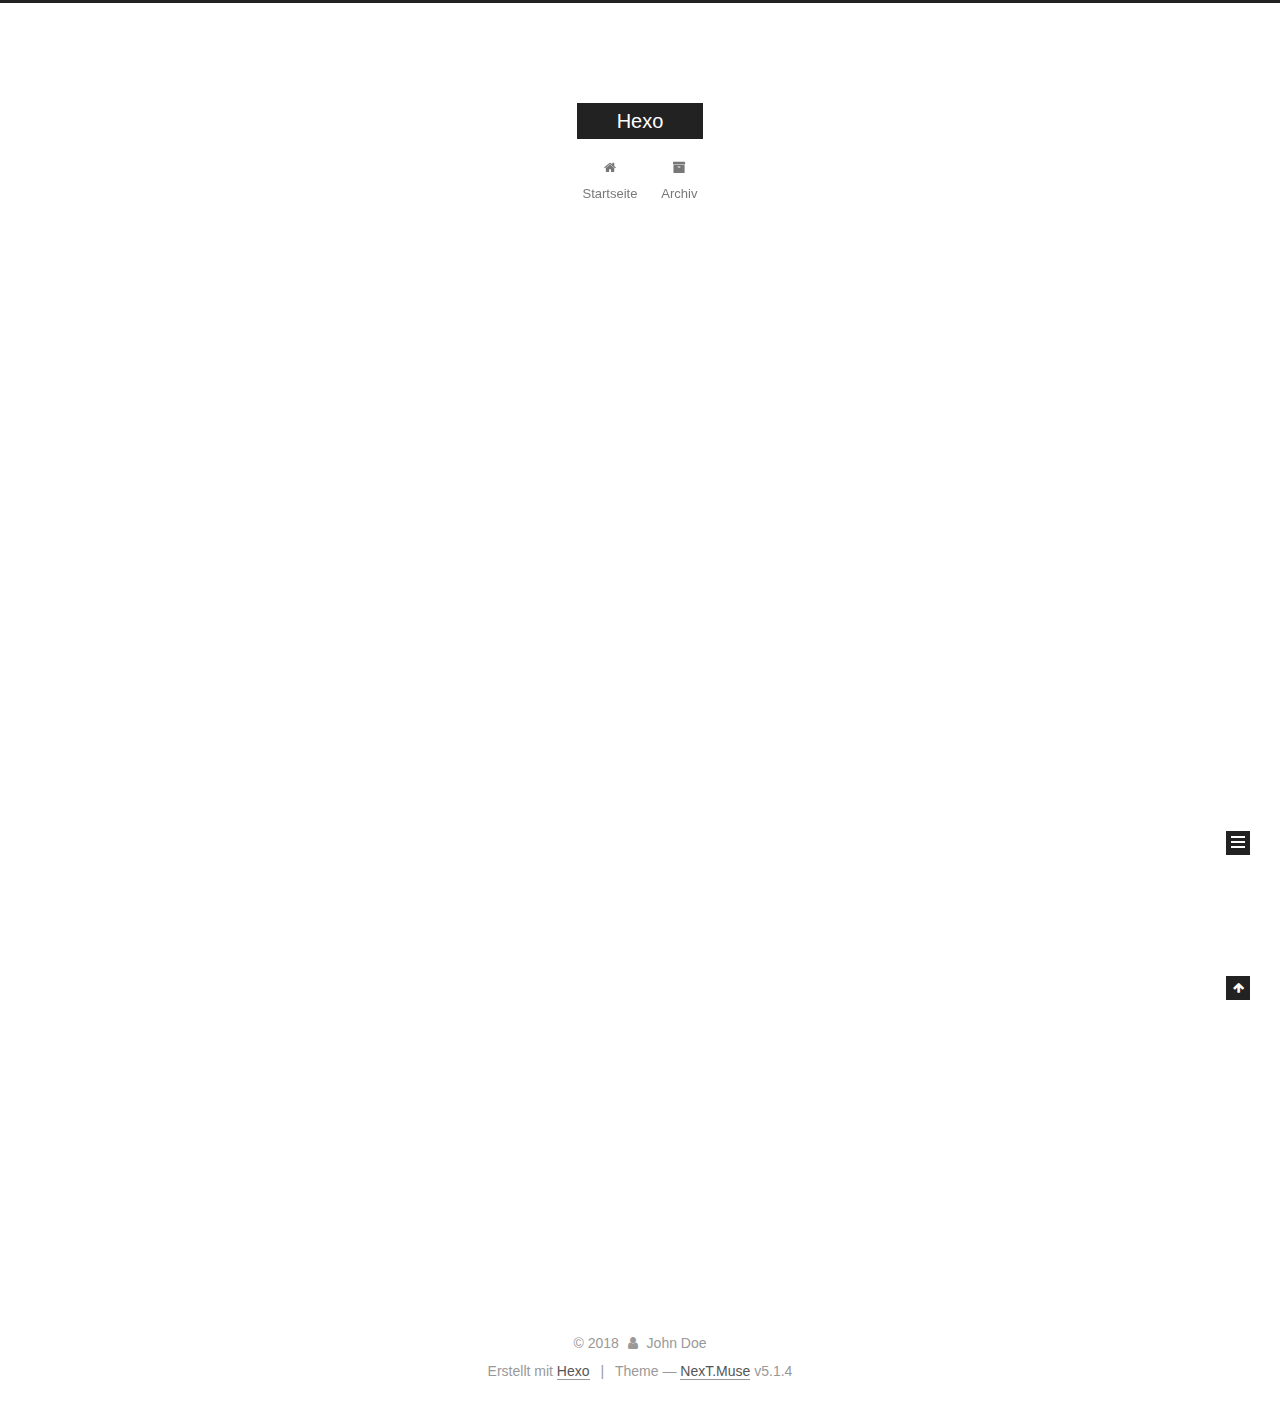
<file: index.html>
<!DOCTYPE html>



  


<html class="theme-next muse use-motion" lang="">
<head>
  <meta charset="UTF-8"/>
<meta http-equiv="X-UA-Compatible" content="IE=edge" />
<meta name="viewport" content="width=device-width, initial-scale=1, maximum-scale=1"/>
<meta name="theme-color" content="#222">









<meta http-equiv="Cache-Control" content="no-transform" />
<meta http-equiv="Cache-Control" content="no-siteapp" />
















  
  
  <link href="/lib/fancybox/source/jquery.fancybox.css?v=2.1.5" rel="stylesheet" type="text/css" />







<link href="/lib/font-awesome/css/font-awesome.min.css?v=4.6.2" rel="stylesheet" type="text/css" />

<link href="/css/main.css?v=5.1.4" rel="stylesheet" type="text/css" />


  <link rel="apple-touch-icon" sizes="180x180" href="/images/apple-touch-icon-next.png?v=5.1.4">


  <link rel="icon" type="image/png" sizes="32x32" href="/images/favicon-32x32-next.png?v=5.1.4">


  <link rel="icon" type="image/png" sizes="16x16" href="/images/favicon-16x16-next.png?v=5.1.4">


  <link rel="mask-icon" href="/images/logo.svg?v=5.1.4" color="#222">





  <meta name="keywords" content="Hexo, NexT" />










<meta property="og:type" content="website">
<meta property="og:title" content="Hexo">
<meta property="og:url" content="http://yoursite.com/index.html">
<meta property="og:site_name" content="Hexo">
<meta name="twitter:card" content="summary">
<meta name="twitter:title" content="Hexo">



<script type="text/javascript" id="hexo.configurations">
  var NexT = window.NexT || {};
  var CONFIG = {
    root: '/',
    scheme: 'Muse',
    version: '5.1.4',
    sidebar: {"position":"left","display":"post","offset":12,"b2t":false,"scrollpercent":false,"onmobile":false},
    fancybox: true,
    tabs: true,
    motion: {"enable":true,"async":false,"transition":{"post_block":"fadeIn","post_header":"slideDownIn","post_body":"slideDownIn","coll_header":"slideLeftIn","sidebar":"slideUpIn"}},
    duoshuo: {
      userId: '0',
      author: 'Author'
    },
    algolia: {
      applicationID: '',
      apiKey: '',
      indexName: '',
      hits: {"per_page":10},
      labels: {"input_placeholder":"Search for Posts","hits_empty":"We didn't find any results for the search: ${query}","hits_stats":"${hits} results found in ${time} ms"}
    }
  };
</script>



  <link rel="canonical" href="http://yoursite.com/"/>





  <title>Hexo</title>
  








</head>

<body itemscope itemtype="http://schema.org/WebPage" lang="">

  
  
    
  

  <div class="container sidebar-position-left 
  page-home">
    <div class="headband"></div>

    <header id="header" class="header" itemscope itemtype="http://schema.org/WPHeader">
      <div class="header-inner"><div class="site-brand-wrapper">
  <div class="site-meta ">
    

    <div class="custom-logo-site-title">
      <a href="/"  class="brand" rel="start">
        <span class="logo-line-before"><i></i></span>
        <span class="site-title">Hexo</span>
        <span class="logo-line-after"><i></i></span>
      </a>
    </div>
      
        <p class="site-subtitle"></p>
      
  </div>

  <div class="site-nav-toggle">
    <button>
      <span class="btn-bar"></span>
      <span class="btn-bar"></span>
      <span class="btn-bar"></span>
    </button>
  </div>
</div>

<nav class="site-nav">
  

  
    <ul id="menu" class="menu">
      
        
        <li class="menu-item menu-item-home">
          <a href="/" rel="section">
            
              <i class="menu-item-icon fa fa-fw fa-home"></i> <br />
            
            Startseite
          </a>
        </li>
      
        
        <li class="menu-item menu-item-archives">
          <a href="/archives/" rel="section">
            
              <i class="menu-item-icon fa fa-fw fa-archive"></i> <br />
            
            Archiv
          </a>
        </li>
      

      
    </ul>
  

  
</nav>



 </div>
    </header>

    <main id="main" class="main">
      <div class="main-inner">
        <div class="content-wrap">
          <div id="content" class="content">
            
  <section id="posts" class="posts-expand">
    
      

  

  
  
  

  <article class="post post-type-normal" itemscope itemtype="http://schema.org/Article">
  
  
  
  <div class="post-block">
    <link itemprop="mainEntityOfPage" href="http://yoursite.com/2018/03/28/hello-world/">

    <span hidden itemprop="author" itemscope itemtype="http://schema.org/Person">
      <meta itemprop="name" content="John Doe">
      <meta itemprop="description" content="">
      <meta itemprop="image" content="/images/avatar.gif">
    </span>

    <span hidden itemprop="publisher" itemscope itemtype="http://schema.org/Organization">
      <meta itemprop="name" content="Hexo">
    </span>

    
      <header class="post-header">

        
        
          <h1 class="post-title" itemprop="name headline">
                
                <a class="post-title-link" href="/2018/03/28/hello-world/" itemprop="url">Hello World</a></h1>
        

        <div class="post-meta">
          <span class="post-time">
            
              <span class="post-meta-item-icon">
                <i class="fa fa-calendar-o"></i>
              </span>
              
                <span class="post-meta-item-text">Veröffentlicht am</span>
              
              <time title="Post created" itemprop="dateCreated datePublished" datetime="2018-03-28T16:28:48+08:00">
                2018-03-28
              </time>
            

            

            
          </span>

          

          
            
          

          
          

          

          

          

        </div>
      </header>
    

    
    
    
    <div class="post-body" itemprop="articleBody">

      
      

      
        
          
            <p>Welcome to <a href="https://hexo.io/" target="_blank" rel="noopener">Hexo</a>! This is your very first post. Check <a href="https://hexo.io/docs/" target="_blank" rel="noopener">documentation</a> for more info. If you get any problems when using Hexo, you can find the answer in <a href="https://hexo.io/docs/troubleshooting.html" target="_blank" rel="noopener">troubleshooting</a> or you can ask me on <a href="https://github.com/hexojs/hexo/issues" target="_blank" rel="noopener">GitHub</a>.</p>
<h2 id="Quick-Start"><a href="#Quick-Start" class="headerlink" title="Quick Start"></a>Quick Start</h2><h3 id="Create-a-new-post"><a href="#Create-a-new-post" class="headerlink" title="Create a new post"></a>Create a new post</h3><figure class="highlight bash"><table><tr><td class="gutter"><pre><span class="line">1</span><br></pre></td><td class="code"><pre><span class="line">$ hexo new <span class="string">"My New Post"</span></span><br></pre></td></tr></table></figure>
<p>More info: <a href="https://hexo.io/docs/writing.html" target="_blank" rel="noopener">Writing</a></p>
<h3 id="Run-server"><a href="#Run-server" class="headerlink" title="Run server"></a>Run server</h3><figure class="highlight bash"><table><tr><td class="gutter"><pre><span class="line">1</span><br></pre></td><td class="code"><pre><span class="line">$ hexo server</span><br></pre></td></tr></table></figure>
<p>More info: <a href="https://hexo.io/docs/server.html" target="_blank" rel="noopener">Server</a></p>
<h3 id="Generate-static-files"><a href="#Generate-static-files" class="headerlink" title="Generate static files"></a>Generate static files</h3><figure class="highlight bash"><table><tr><td class="gutter"><pre><span class="line">1</span><br></pre></td><td class="code"><pre><span class="line">$ hexo generate</span><br></pre></td></tr></table></figure>
<p>More info: <a href="https://hexo.io/docs/generating.html" target="_blank" rel="noopener">Generating</a></p>
<h3 id="Deploy-to-remote-sites"><a href="#Deploy-to-remote-sites" class="headerlink" title="Deploy to remote sites"></a>Deploy to remote sites</h3><figure class="highlight bash"><table><tr><td class="gutter"><pre><span class="line">1</span><br></pre></td><td class="code"><pre><span class="line">$ hexo deploy</span><br></pre></td></tr></table></figure>
<p>More info: <a href="https://hexo.io/docs/deployment.html" target="_blank" rel="noopener">Deployment</a></p>

          
        
      
    </div>
    
    
    

    

    

    

    <footer class="post-footer">
      

      

      

      
      
        <div class="post-eof"></div>
      
    </footer>
  </div>
  
  
  
  </article>


    
  </section>

  


          </div>
          


          

        </div>
        
          
  
  <div class="sidebar-toggle">
    <div class="sidebar-toggle-line-wrap">
      <span class="sidebar-toggle-line sidebar-toggle-line-first"></span>
      <span class="sidebar-toggle-line sidebar-toggle-line-middle"></span>
      <span class="sidebar-toggle-line sidebar-toggle-line-last"></span>
    </div>
  </div>

  <aside id="sidebar" class="sidebar">
    
    <div class="sidebar-inner">

      

      

      <section class="site-overview-wrap sidebar-panel sidebar-panel-active">
        <div class="site-overview">
          <div class="site-author motion-element" itemprop="author" itemscope itemtype="http://schema.org/Person">
            
              <p class="site-author-name" itemprop="name">John Doe</p>
              <p class="site-description motion-element" itemprop="description"></p>
          </div>

          <nav class="site-state motion-element">

            
              <div class="site-state-item site-state-posts">
              
                <a href="/archives/">
              
                  <span class="site-state-item-count">1</span>
                  <span class="site-state-item-name">Artikel</span>
                </a>
              </div>
            

            

            

          </nav>

          

          

          
          

          
          

          

        </div>
      </section>

      

      

    </div>
  </aside>


        
      </div>
    </main>

    <footer id="footer" class="footer">
      <div class="footer-inner">
        <div class="copyright">&copy; <span itemprop="copyrightYear">2018</span>
  <span class="with-love">
    <i class="fa fa-user"></i>
  </span>
  <span class="author" itemprop="copyrightHolder">John Doe</span>

  
</div>


  <div class="powered-by">Erstellt mit  <a class="theme-link" target="_blank" href="https://hexo.io">Hexo</a></div>



  <span class="post-meta-divider">|</span>



  <div class="theme-info">Theme &mdash; <a class="theme-link" target="_blank" href="https://github.com/iissnan/hexo-theme-next">NexT.Muse</a> v5.1.4</div>




        







        
      </div>
    </footer>

    
      <div class="back-to-top">
        <i class="fa fa-arrow-up"></i>
        
      </div>
    

    

  </div>

  

<script type="text/javascript">
  if (Object.prototype.toString.call(window.Promise) !== '[object Function]') {
    window.Promise = null;
  }
</script>









  












  
  
    <script type="text/javascript" src="/lib/jquery/index.js?v=2.1.3"></script>
  

  
  
    <script type="text/javascript" src="/lib/fastclick/lib/fastclick.min.js?v=1.0.6"></script>
  

  
  
    <script type="text/javascript" src="/lib/jquery_lazyload/jquery.lazyload.js?v=1.9.7"></script>
  

  
  
    <script type="text/javascript" src="/lib/velocity/velocity.min.js?v=1.2.1"></script>
  

  
  
    <script type="text/javascript" src="/lib/velocity/velocity.ui.min.js?v=1.2.1"></script>
  

  
  
    <script type="text/javascript" src="/lib/fancybox/source/jquery.fancybox.pack.js?v=2.1.5"></script>
  


  


  <script type="text/javascript" src="/js/src/utils.js?v=5.1.4"></script>

  <script type="text/javascript" src="/js/src/motion.js?v=5.1.4"></script>



  
  

  

  


  <script type="text/javascript" src="/js/src/bootstrap.js?v=5.1.4"></script>



  


  




	





  





  












  





  

  

  

  
  

  

  

  

</body>
</html>
</file>
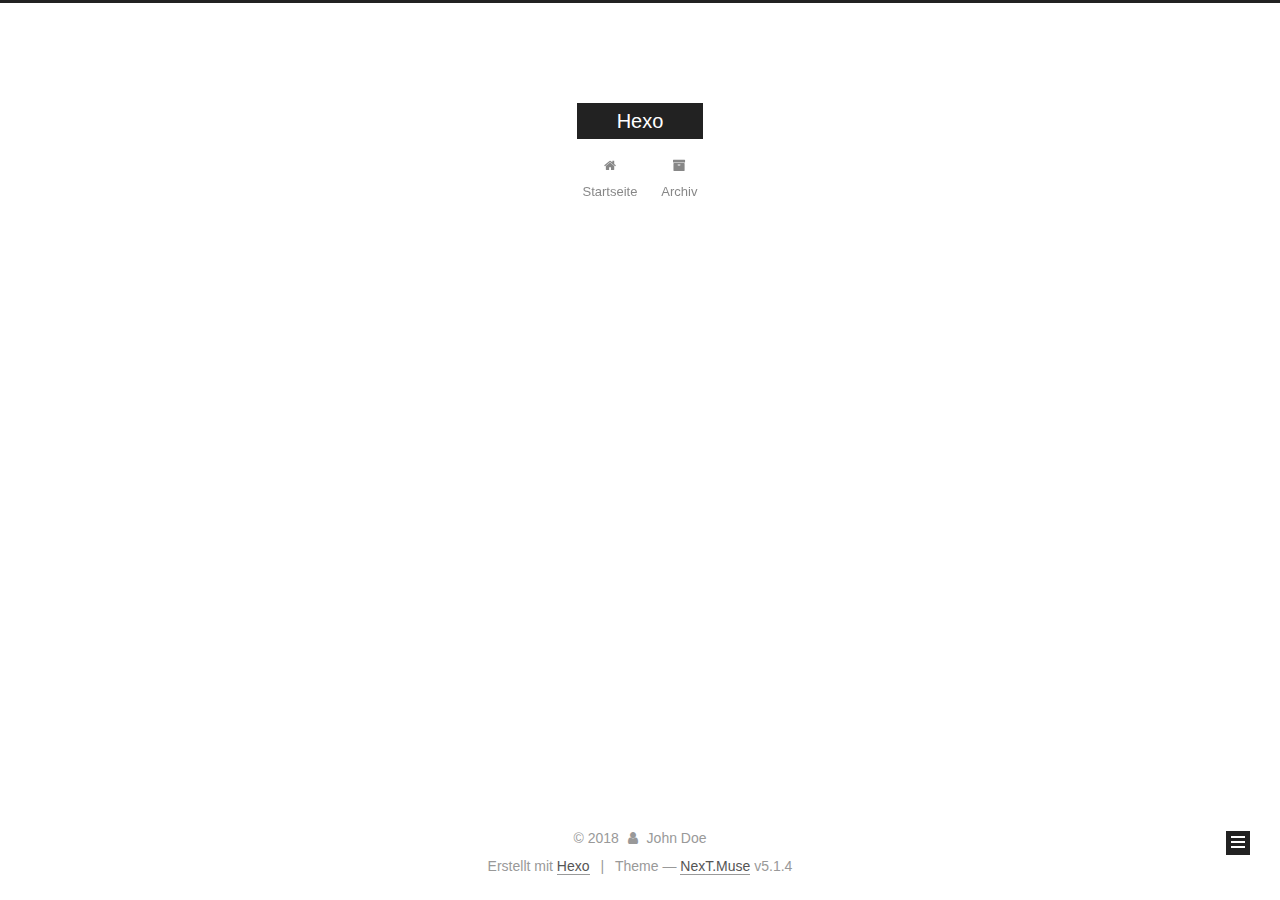
<file: archives/index.html>
<!DOCTYPE html>



  


<html class="theme-next muse use-motion" lang="">
<head>
  <meta charset="UTF-8"/>
<meta http-equiv="X-UA-Compatible" content="IE=edge" />
<meta name="viewport" content="width=device-width, initial-scale=1, maximum-scale=1"/>
<meta name="theme-color" content="#222">









<meta http-equiv="Cache-Control" content="no-transform" />
<meta http-equiv="Cache-Control" content="no-siteapp" />
















  
  
  <link href="/lib/fancybox/source/jquery.fancybox.css?v=2.1.5" rel="stylesheet" type="text/css" />







<link href="/lib/font-awesome/css/font-awesome.min.css?v=4.6.2" rel="stylesheet" type="text/css" />

<link href="/css/main.css?v=5.1.4" rel="stylesheet" type="text/css" />


  <link rel="apple-touch-icon" sizes="180x180" href="/images/apple-touch-icon-next.png?v=5.1.4">


  <link rel="icon" type="image/png" sizes="32x32" href="/images/favicon-32x32-next.png?v=5.1.4">


  <link rel="icon" type="image/png" sizes="16x16" href="/images/favicon-16x16-next.png?v=5.1.4">


  <link rel="mask-icon" href="/images/logo.svg?v=5.1.4" color="#222">





  <meta name="keywords" content="Hexo, NexT" />










<meta property="og:type" content="website">
<meta property="og:title" content="Hexo">
<meta property="og:url" content="http://yoursite.com/archives/index.html">
<meta property="og:site_name" content="Hexo">
<meta name="twitter:card" content="summary">
<meta name="twitter:title" content="Hexo">



<script type="text/javascript" id="hexo.configurations">
  var NexT = window.NexT || {};
  var CONFIG = {
    root: '/',
    scheme: 'Muse',
    version: '5.1.4',
    sidebar: {"position":"left","display":"post","offset":12,"b2t":false,"scrollpercent":false,"onmobile":false},
    fancybox: true,
    tabs: true,
    motion: {"enable":true,"async":false,"transition":{"post_block":"fadeIn","post_header":"slideDownIn","post_body":"slideDownIn","coll_header":"slideLeftIn","sidebar":"slideUpIn"}},
    duoshuo: {
      userId: '0',
      author: 'Author'
    },
    algolia: {
      applicationID: '',
      apiKey: '',
      indexName: '',
      hits: {"per_page":10},
      labels: {"input_placeholder":"Search for Posts","hits_empty":"We didn't find any results for the search: ${query}","hits_stats":"${hits} results found in ${time} ms"}
    }
  };
</script>



  <link rel="canonical" href="http://yoursite.com/archives/"/>





  <title>Archiv | Hexo</title>
  








</head>

<body itemscope itemtype="http://schema.org/WebPage" lang="">

  
  
    
  

  <div class="container sidebar-position-left page-archive">
    <div class="headband"></div>

    <header id="header" class="header" itemscope itemtype="http://schema.org/WPHeader">
      <div class="header-inner"><div class="site-brand-wrapper">
  <div class="site-meta ">
    

    <div class="custom-logo-site-title">
      <a href="/"  class="brand" rel="start">
        <span class="logo-line-before"><i></i></span>
        <span class="site-title">Hexo</span>
        <span class="logo-line-after"><i></i></span>
      </a>
    </div>
      
        <p class="site-subtitle"></p>
      
  </div>

  <div class="site-nav-toggle">
    <button>
      <span class="btn-bar"></span>
      <span class="btn-bar"></span>
      <span class="btn-bar"></span>
    </button>
  </div>
</div>

<nav class="site-nav">
  

  
    <ul id="menu" class="menu">
      
        
        <li class="menu-item menu-item-home">
          <a href="/" rel="section">
            
              <i class="menu-item-icon fa fa-fw fa-home"></i> <br />
            
            Startseite
          </a>
        </li>
      
        
        <li class="menu-item menu-item-archives">
          <a href="/archives/" rel="section">
            
              <i class="menu-item-icon fa fa-fw fa-archive"></i> <br />
            
            Archiv
          </a>
        </li>
      

      
    </ul>
  

  
</nav>



 </div>
    </header>

    <main id="main" class="main">
      <div class="main-inner">
        <div class="content-wrap">
          <div id="content" class="content">
            

  
  
  
  <div class="post-block archive">
    <div id="posts" class="posts-collapse">
      <span class="archive-move-on"></span>

      <span class="archive-page-counter">
        
        
        
          
        
        Öhm..! Ein Artikel. Bleib dran.
      </span>

      

        
        
        

        
          
          <div class="collection-title">
            <h1 class="archive-year" id="archive-year-2018">2018</h1>
          </div>
        
        

        

  <article class="post post-type-normal" itemscope itemtype="http://schema.org/Article">
    <header class="post-header">

      <h2 class="post-title">
        
            <a class="post-title-link" href="/2018/03/28/hello-world/" itemprop="url">
              
                <span itemprop="name">Hello World</span>
              
            </a>
        
      </h2>

      <div class="post-meta">
        <time class="post-time" itemprop="dateCreated"
              datetime="2018-03-28T16:28:48+08:00"
              content="2018-03-28" >
          03-28
        </time>
      </div>

    </header>
  </article>



      

    </div>
  </div>
  
  
  

  



          </div>
          


          

        </div>
        
          
  
  <div class="sidebar-toggle">
    <div class="sidebar-toggle-line-wrap">
      <span class="sidebar-toggle-line sidebar-toggle-line-first"></span>
      <span class="sidebar-toggle-line sidebar-toggle-line-middle"></span>
      <span class="sidebar-toggle-line sidebar-toggle-line-last"></span>
    </div>
  </div>

  <aside id="sidebar" class="sidebar">
    
    <div class="sidebar-inner">

      

      

      <section class="site-overview-wrap sidebar-panel sidebar-panel-active">
        <div class="site-overview">
          <div class="site-author motion-element" itemprop="author" itemscope itemtype="http://schema.org/Person">
            
              <p class="site-author-name" itemprop="name">John Doe</p>
              <p class="site-description motion-element" itemprop="description"></p>
          </div>

          <nav class="site-state motion-element">

            
              <div class="site-state-item site-state-posts">
              
                <a href="/archives/">
              
                  <span class="site-state-item-count">1</span>
                  <span class="site-state-item-name">Artikel</span>
                </a>
              </div>
            

            

            

          </nav>

          

          

          
          

          
          

          

        </div>
      </section>

      

      

    </div>
  </aside>


        
      </div>
    </main>

    <footer id="footer" class="footer">
      <div class="footer-inner">
        <div class="copyright">&copy; <span itemprop="copyrightYear">2018</span>
  <span class="with-love">
    <i class="fa fa-user"></i>
  </span>
  <span class="author" itemprop="copyrightHolder">John Doe</span>

  
</div>


  <div class="powered-by">Erstellt mit  <a class="theme-link" target="_blank" href="https://hexo.io">Hexo</a></div>



  <span class="post-meta-divider">|</span>



  <div class="theme-info">Theme &mdash; <a class="theme-link" target="_blank" href="https://github.com/iissnan/hexo-theme-next">NexT.Muse</a> v5.1.4</div>




        







        
      </div>
    </footer>

    
      <div class="back-to-top">
        <i class="fa fa-arrow-up"></i>
        
      </div>
    

    

  </div>

  

<script type="text/javascript">
  if (Object.prototype.toString.call(window.Promise) !== '[object Function]') {
    window.Promise = null;
  }
</script>









  












  
  
    <script type="text/javascript" src="/lib/jquery/index.js?v=2.1.3"></script>
  

  
  
    <script type="text/javascript" src="/lib/fastclick/lib/fastclick.min.js?v=1.0.6"></script>
  

  
  
    <script type="text/javascript" src="/lib/jquery_lazyload/jquery.lazyload.js?v=1.9.7"></script>
  

  
  
    <script type="text/javascript" src="/lib/velocity/velocity.min.js?v=1.2.1"></script>
  

  
  
    <script type="text/javascript" src="/lib/velocity/velocity.ui.min.js?v=1.2.1"></script>
  

  
  
    <script type="text/javascript" src="/lib/fancybox/source/jquery.fancybox.pack.js?v=2.1.5"></script>
  


  


  <script type="text/javascript" src="/js/src/utils.js?v=5.1.4"></script>

  <script type="text/javascript" src="/js/src/motion.js?v=5.1.4"></script>



  
  

  

  


  <script type="text/javascript" src="/js/src/bootstrap.js?v=5.1.4"></script>



  


  




	





  





  












  





  

  

  

  
  

  

  

  

</body>
</html>
</file>
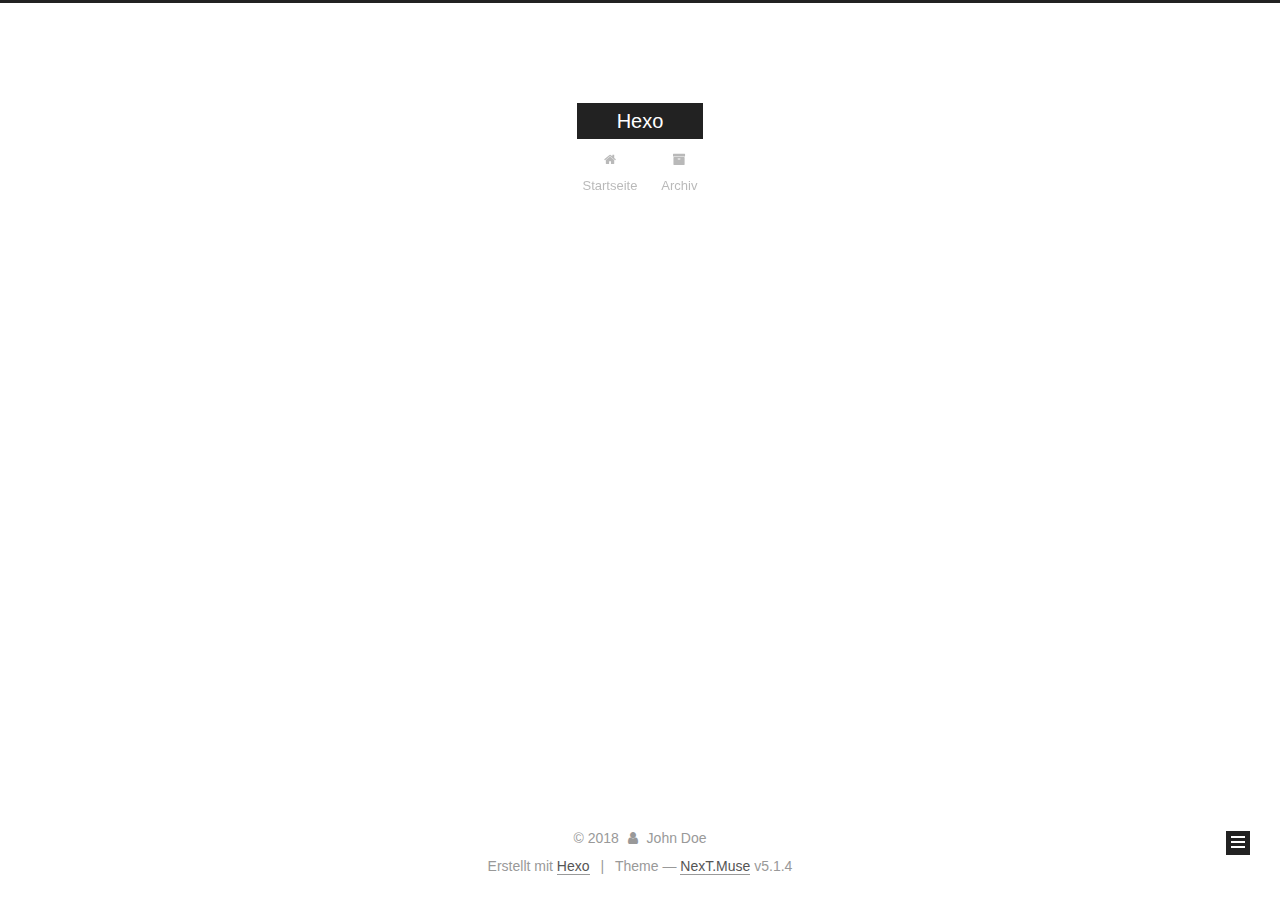
<file: archives/2018/index.html>
<!DOCTYPE html>



  


<html class="theme-next muse use-motion" lang="">
<head>
  <meta charset="UTF-8"/>
<meta http-equiv="X-UA-Compatible" content="IE=edge" />
<meta name="viewport" content="width=device-width, initial-scale=1, maximum-scale=1"/>
<meta name="theme-color" content="#222">









<meta http-equiv="Cache-Control" content="no-transform" />
<meta http-equiv="Cache-Control" content="no-siteapp" />
















  
  
  <link href="/lib/fancybox/source/jquery.fancybox.css?v=2.1.5" rel="stylesheet" type="text/css" />







<link href="/lib/font-awesome/css/font-awesome.min.css?v=4.6.2" rel="stylesheet" type="text/css" />

<link href="/css/main.css?v=5.1.4" rel="stylesheet" type="text/css" />


  <link rel="apple-touch-icon" sizes="180x180" href="/images/apple-touch-icon-next.png?v=5.1.4">


  <link rel="icon" type="image/png" sizes="32x32" href="/images/favicon-32x32-next.png?v=5.1.4">


  <link rel="icon" type="image/png" sizes="16x16" href="/images/favicon-16x16-next.png?v=5.1.4">


  <link rel="mask-icon" href="/images/logo.svg?v=5.1.4" color="#222">





  <meta name="keywords" content="Hexo, NexT" />










<meta property="og:type" content="website">
<meta property="og:title" content="Hexo">
<meta property="og:url" content="http://yoursite.com/archives/2018/index.html">
<meta property="og:site_name" content="Hexo">
<meta name="twitter:card" content="summary">
<meta name="twitter:title" content="Hexo">



<script type="text/javascript" id="hexo.configurations">
  var NexT = window.NexT || {};
  var CONFIG = {
    root: '/',
    scheme: 'Muse',
    version: '5.1.4',
    sidebar: {"position":"left","display":"post","offset":12,"b2t":false,"scrollpercent":false,"onmobile":false},
    fancybox: true,
    tabs: true,
    motion: {"enable":true,"async":false,"transition":{"post_block":"fadeIn","post_header":"slideDownIn","post_body":"slideDownIn","coll_header":"slideLeftIn","sidebar":"slideUpIn"}},
    duoshuo: {
      userId: '0',
      author: 'Author'
    },
    algolia: {
      applicationID: '',
      apiKey: '',
      indexName: '',
      hits: {"per_page":10},
      labels: {"input_placeholder":"Search for Posts","hits_empty":"We didn't find any results for the search: ${query}","hits_stats":"${hits} results found in ${time} ms"}
    }
  };
</script>



  <link rel="canonical" href="http://yoursite.com/archives/2018/"/>





  <title>Archiv | Hexo</title>
  








</head>

<body itemscope itemtype="http://schema.org/WebPage" lang="">

  
  
    
  

  <div class="container sidebar-position-left page-archive">
    <div class="headband"></div>

    <header id="header" class="header" itemscope itemtype="http://schema.org/WPHeader">
      <div class="header-inner"><div class="site-brand-wrapper">
  <div class="site-meta ">
    

    <div class="custom-logo-site-title">
      <a href="/"  class="brand" rel="start">
        <span class="logo-line-before"><i></i></span>
        <span class="site-title">Hexo</span>
        <span class="logo-line-after"><i></i></span>
      </a>
    </div>
      
        <p class="site-subtitle"></p>
      
  </div>

  <div class="site-nav-toggle">
    <button>
      <span class="btn-bar"></span>
      <span class="btn-bar"></span>
      <span class="btn-bar"></span>
    </button>
  </div>
</div>

<nav class="site-nav">
  

  
    <ul id="menu" class="menu">
      
        
        <li class="menu-item menu-item-home">
          <a href="/" rel="section">
            
              <i class="menu-item-icon fa fa-fw fa-home"></i> <br />
            
            Startseite
          </a>
        </li>
      
        
        <li class="menu-item menu-item-archives">
          <a href="/archives/" rel="section">
            
              <i class="menu-item-icon fa fa-fw fa-archive"></i> <br />
            
            Archiv
          </a>
        </li>
      

      
    </ul>
  

  
</nav>



 </div>
    </header>

    <main id="main" class="main">
      <div class="main-inner">
        <div class="content-wrap">
          <div id="content" class="content">
            

  
  
  
  <div class="post-block archive">
    <div id="posts" class="posts-collapse">
      <span class="archive-move-on"></span>

      <span class="archive-page-counter">
        
        
        
          
        
        Öhm..! Ein Artikel. Bleib dran.
      </span>

      

        
        
        

        
          
          <div class="collection-title">
            <h1 class="archive-year" id="archive-year-2018">2018</h1>
          </div>
        
        

        

  <article class="post post-type-normal" itemscope itemtype="http://schema.org/Article">
    <header class="post-header">

      <h2 class="post-title">
        
            <a class="post-title-link" href="/2018/03/28/hello-world/" itemprop="url">
              
                <span itemprop="name">Hello World</span>
              
            </a>
        
      </h2>

      <div class="post-meta">
        <time class="post-time" itemprop="dateCreated"
              datetime="2018-03-28T16:28:48+08:00"
              content="2018-03-28" >
          03-28
        </time>
      </div>

    </header>
  </article>



      

    </div>
  </div>
  
  
  

  



          </div>
          


          

        </div>
        
          
  
  <div class="sidebar-toggle">
    <div class="sidebar-toggle-line-wrap">
      <span class="sidebar-toggle-line sidebar-toggle-line-first"></span>
      <span class="sidebar-toggle-line sidebar-toggle-line-middle"></span>
      <span class="sidebar-toggle-line sidebar-toggle-line-last"></span>
    </div>
  </div>

  <aside id="sidebar" class="sidebar">
    
    <div class="sidebar-inner">

      

      

      <section class="site-overview-wrap sidebar-panel sidebar-panel-active">
        <div class="site-overview">
          <div class="site-author motion-element" itemprop="author" itemscope itemtype="http://schema.org/Person">
            
              <p class="site-author-name" itemprop="name">John Doe</p>
              <p class="site-description motion-element" itemprop="description"></p>
          </div>

          <nav class="site-state motion-element">

            
              <div class="site-state-item site-state-posts">
              
                <a href="/archives/">
              
                  <span class="site-state-item-count">1</span>
                  <span class="site-state-item-name">Artikel</span>
                </a>
              </div>
            

            

            

          </nav>

          

          

          
          

          
          

          

        </div>
      </section>

      

      

    </div>
  </aside>


        
      </div>
    </main>

    <footer id="footer" class="footer">
      <div class="footer-inner">
        <div class="copyright">&copy; <span itemprop="copyrightYear">2018</span>
  <span class="with-love">
    <i class="fa fa-user"></i>
  </span>
  <span class="author" itemprop="copyrightHolder">John Doe</span>

  
</div>


  <div class="powered-by">Erstellt mit  <a class="theme-link" target="_blank" href="https://hexo.io">Hexo</a></div>



  <span class="post-meta-divider">|</span>



  <div class="theme-info">Theme &mdash; <a class="theme-link" target="_blank" href="https://github.com/iissnan/hexo-theme-next">NexT.Muse</a> v5.1.4</div>




        







        
      </div>
    </footer>

    
      <div class="back-to-top">
        <i class="fa fa-arrow-up"></i>
        
      </div>
    

    

  </div>

  

<script type="text/javascript">
  if (Object.prototype.toString.call(window.Promise) !== '[object Function]') {
    window.Promise = null;
  }
</script>









  












  
  
    <script type="text/javascript" src="/lib/jquery/index.js?v=2.1.3"></script>
  

  
  
    <script type="text/javascript" src="/lib/fastclick/lib/fastclick.min.js?v=1.0.6"></script>
  

  
  
    <script type="text/javascript" src="/lib/jquery_lazyload/jquery.lazyload.js?v=1.9.7"></script>
  

  
  
    <script type="text/javascript" src="/lib/velocity/velocity.min.js?v=1.2.1"></script>
  

  
  
    <script type="text/javascript" src="/lib/velocity/velocity.ui.min.js?v=1.2.1"></script>
  

  
  
    <script type="text/javascript" src="/lib/fancybox/source/jquery.fancybox.pack.js?v=2.1.5"></script>
  


  


  <script type="text/javascript" src="/js/src/utils.js?v=5.1.4"></script>

  <script type="text/javascript" src="/js/src/motion.js?v=5.1.4"></script>



  
  

  

  


  <script type="text/javascript" src="/js/src/bootstrap.js?v=5.1.4"></script>



  


  




	





  





  












  





  

  

  

  
  

  

  

  

</body>
</html>
</file>
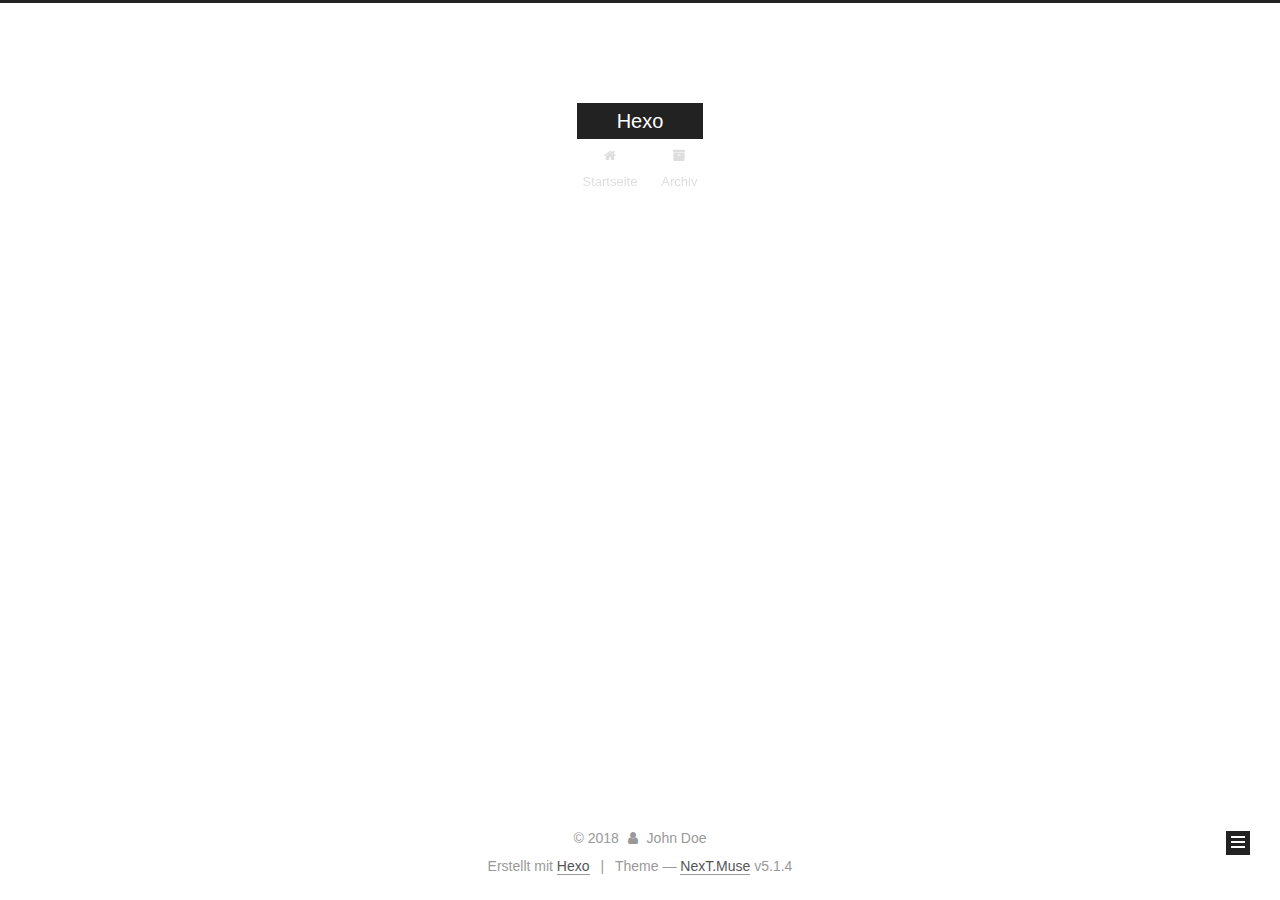
<file: archives/2018/03/index.html>
<!DOCTYPE html>



  


<html class="theme-next muse use-motion" lang="">
<head>
  <meta charset="UTF-8"/>
<meta http-equiv="X-UA-Compatible" content="IE=edge" />
<meta name="viewport" content="width=device-width, initial-scale=1, maximum-scale=1"/>
<meta name="theme-color" content="#222">









<meta http-equiv="Cache-Control" content="no-transform" />
<meta http-equiv="Cache-Control" content="no-siteapp" />
















  
  
  <link href="/lib/fancybox/source/jquery.fancybox.css?v=2.1.5" rel="stylesheet" type="text/css" />







<link href="/lib/font-awesome/css/font-awesome.min.css?v=4.6.2" rel="stylesheet" type="text/css" />

<link href="/css/main.css?v=5.1.4" rel="stylesheet" type="text/css" />


  <link rel="apple-touch-icon" sizes="180x180" href="/images/apple-touch-icon-next.png?v=5.1.4">


  <link rel="icon" type="image/png" sizes="32x32" href="/images/favicon-32x32-next.png?v=5.1.4">


  <link rel="icon" type="image/png" sizes="16x16" href="/images/favicon-16x16-next.png?v=5.1.4">


  <link rel="mask-icon" href="/images/logo.svg?v=5.1.4" color="#222">





  <meta name="keywords" content="Hexo, NexT" />










<meta property="og:type" content="website">
<meta property="og:title" content="Hexo">
<meta property="og:url" content="http://yoursite.com/archives/2018/03/index.html">
<meta property="og:site_name" content="Hexo">
<meta name="twitter:card" content="summary">
<meta name="twitter:title" content="Hexo">



<script type="text/javascript" id="hexo.configurations">
  var NexT = window.NexT || {};
  var CONFIG = {
    root: '/',
    scheme: 'Muse',
    version: '5.1.4',
    sidebar: {"position":"left","display":"post","offset":12,"b2t":false,"scrollpercent":false,"onmobile":false},
    fancybox: true,
    tabs: true,
    motion: {"enable":true,"async":false,"transition":{"post_block":"fadeIn","post_header":"slideDownIn","post_body":"slideDownIn","coll_header":"slideLeftIn","sidebar":"slideUpIn"}},
    duoshuo: {
      userId: '0',
      author: 'Author'
    },
    algolia: {
      applicationID: '',
      apiKey: '',
      indexName: '',
      hits: {"per_page":10},
      labels: {"input_placeholder":"Search for Posts","hits_empty":"We didn't find any results for the search: ${query}","hits_stats":"${hits} results found in ${time} ms"}
    }
  };
</script>



  <link rel="canonical" href="http://yoursite.com/archives/2018/03/"/>





  <title>Archiv | Hexo</title>
  








</head>

<body itemscope itemtype="http://schema.org/WebPage" lang="">

  
  
    
  

  <div class="container sidebar-position-left page-archive">
    <div class="headband"></div>

    <header id="header" class="header" itemscope itemtype="http://schema.org/WPHeader">
      <div class="header-inner"><div class="site-brand-wrapper">
  <div class="site-meta ">
    

    <div class="custom-logo-site-title">
      <a href="/"  class="brand" rel="start">
        <span class="logo-line-before"><i></i></span>
        <span class="site-title">Hexo</span>
        <span class="logo-line-after"><i></i></span>
      </a>
    </div>
      
        <p class="site-subtitle"></p>
      
  </div>

  <div class="site-nav-toggle">
    <button>
      <span class="btn-bar"></span>
      <span class="btn-bar"></span>
      <span class="btn-bar"></span>
    </button>
  </div>
</div>

<nav class="site-nav">
  

  
    <ul id="menu" class="menu">
      
        
        <li class="menu-item menu-item-home">
          <a href="/" rel="section">
            
              <i class="menu-item-icon fa fa-fw fa-home"></i> <br />
            
            Startseite
          </a>
        </li>
      
        
        <li class="menu-item menu-item-archives">
          <a href="/archives/" rel="section">
            
              <i class="menu-item-icon fa fa-fw fa-archive"></i> <br />
            
            Archiv
          </a>
        </li>
      

      
    </ul>
  

  
</nav>



 </div>
    </header>

    <main id="main" class="main">
      <div class="main-inner">
        <div class="content-wrap">
          <div id="content" class="content">
            

  
  
  
  <div class="post-block archive">
    <div id="posts" class="posts-collapse">
      <span class="archive-move-on"></span>

      <span class="archive-page-counter">
        
        
        
          
        
        Öhm..! Ein Artikel. Bleib dran.
      </span>

      

        
        
        

        
          
          <div class="collection-title">
            <h1 class="archive-year" id="archive-year-2018">2018</h1>
          </div>
        
        

        

  <article class="post post-type-normal" itemscope itemtype="http://schema.org/Article">
    <header class="post-header">

      <h2 class="post-title">
        
            <a class="post-title-link" href="/2018/03/28/hello-world/" itemprop="url">
              
                <span itemprop="name">Hello World</span>
              
            </a>
        
      </h2>

      <div class="post-meta">
        <time class="post-time" itemprop="dateCreated"
              datetime="2018-03-28T16:28:48+08:00"
              content="2018-03-28" >
          03-28
        </time>
      </div>

    </header>
  </article>



      

    </div>
  </div>
  
  
  

  



          </div>
          


          

        </div>
        
          
  
  <div class="sidebar-toggle">
    <div class="sidebar-toggle-line-wrap">
      <span class="sidebar-toggle-line sidebar-toggle-line-first"></span>
      <span class="sidebar-toggle-line sidebar-toggle-line-middle"></span>
      <span class="sidebar-toggle-line sidebar-toggle-line-last"></span>
    </div>
  </div>

  <aside id="sidebar" class="sidebar">
    
    <div class="sidebar-inner">

      

      

      <section class="site-overview-wrap sidebar-panel sidebar-panel-active">
        <div class="site-overview">
          <div class="site-author motion-element" itemprop="author" itemscope itemtype="http://schema.org/Person">
            
              <p class="site-author-name" itemprop="name">John Doe</p>
              <p class="site-description motion-element" itemprop="description"></p>
          </div>

          <nav class="site-state motion-element">

            
              <div class="site-state-item site-state-posts">
              
                <a href="/archives/">
              
                  <span class="site-state-item-count">1</span>
                  <span class="site-state-item-name">Artikel</span>
                </a>
              </div>
            

            

            

          </nav>

          

          

          
          

          
          

          

        </div>
      </section>

      

      

    </div>
  </aside>


        
      </div>
    </main>

    <footer id="footer" class="footer">
      <div class="footer-inner">
        <div class="copyright">&copy; <span itemprop="copyrightYear">2018</span>
  <span class="with-love">
    <i class="fa fa-user"></i>
  </span>
  <span class="author" itemprop="copyrightHolder">John Doe</span>

  
</div>


  <div class="powered-by">Erstellt mit  <a class="theme-link" target="_blank" href="https://hexo.io">Hexo</a></div>



  <span class="post-meta-divider">|</span>



  <div class="theme-info">Theme &mdash; <a class="theme-link" target="_blank" href="https://github.com/iissnan/hexo-theme-next">NexT.Muse</a> v5.1.4</div>




        







        
      </div>
    </footer>

    
      <div class="back-to-top">
        <i class="fa fa-arrow-up"></i>
        
      </div>
    

    

  </div>

  

<script type="text/javascript">
  if (Object.prototype.toString.call(window.Promise) !== '[object Function]') {
    window.Promise = null;
  }
</script>









  












  
  
    <script type="text/javascript" src="/lib/jquery/index.js?v=2.1.3"></script>
  

  
  
    <script type="text/javascript" src="/lib/fastclick/lib/fastclick.min.js?v=1.0.6"></script>
  

  
  
    <script type="text/javascript" src="/lib/jquery_lazyload/jquery.lazyload.js?v=1.9.7"></script>
  

  
  
    <script type="text/javascript" src="/lib/velocity/velocity.min.js?v=1.2.1"></script>
  

  
  
    <script type="text/javascript" src="/lib/velocity/velocity.ui.min.js?v=1.2.1"></script>
  

  
  
    <script type="text/javascript" src="/lib/fancybox/source/jquery.fancybox.pack.js?v=2.1.5"></script>
  


  


  <script type="text/javascript" src="/js/src/utils.js?v=5.1.4"></script>

  <script type="text/javascript" src="/js/src/motion.js?v=5.1.4"></script>



  
  

  

  


  <script type="text/javascript" src="/js/src/bootstrap.js?v=5.1.4"></script>



  


  




	





  





  












  





  

  

  

  
  

  

  

  

</body>
</html>
</file>
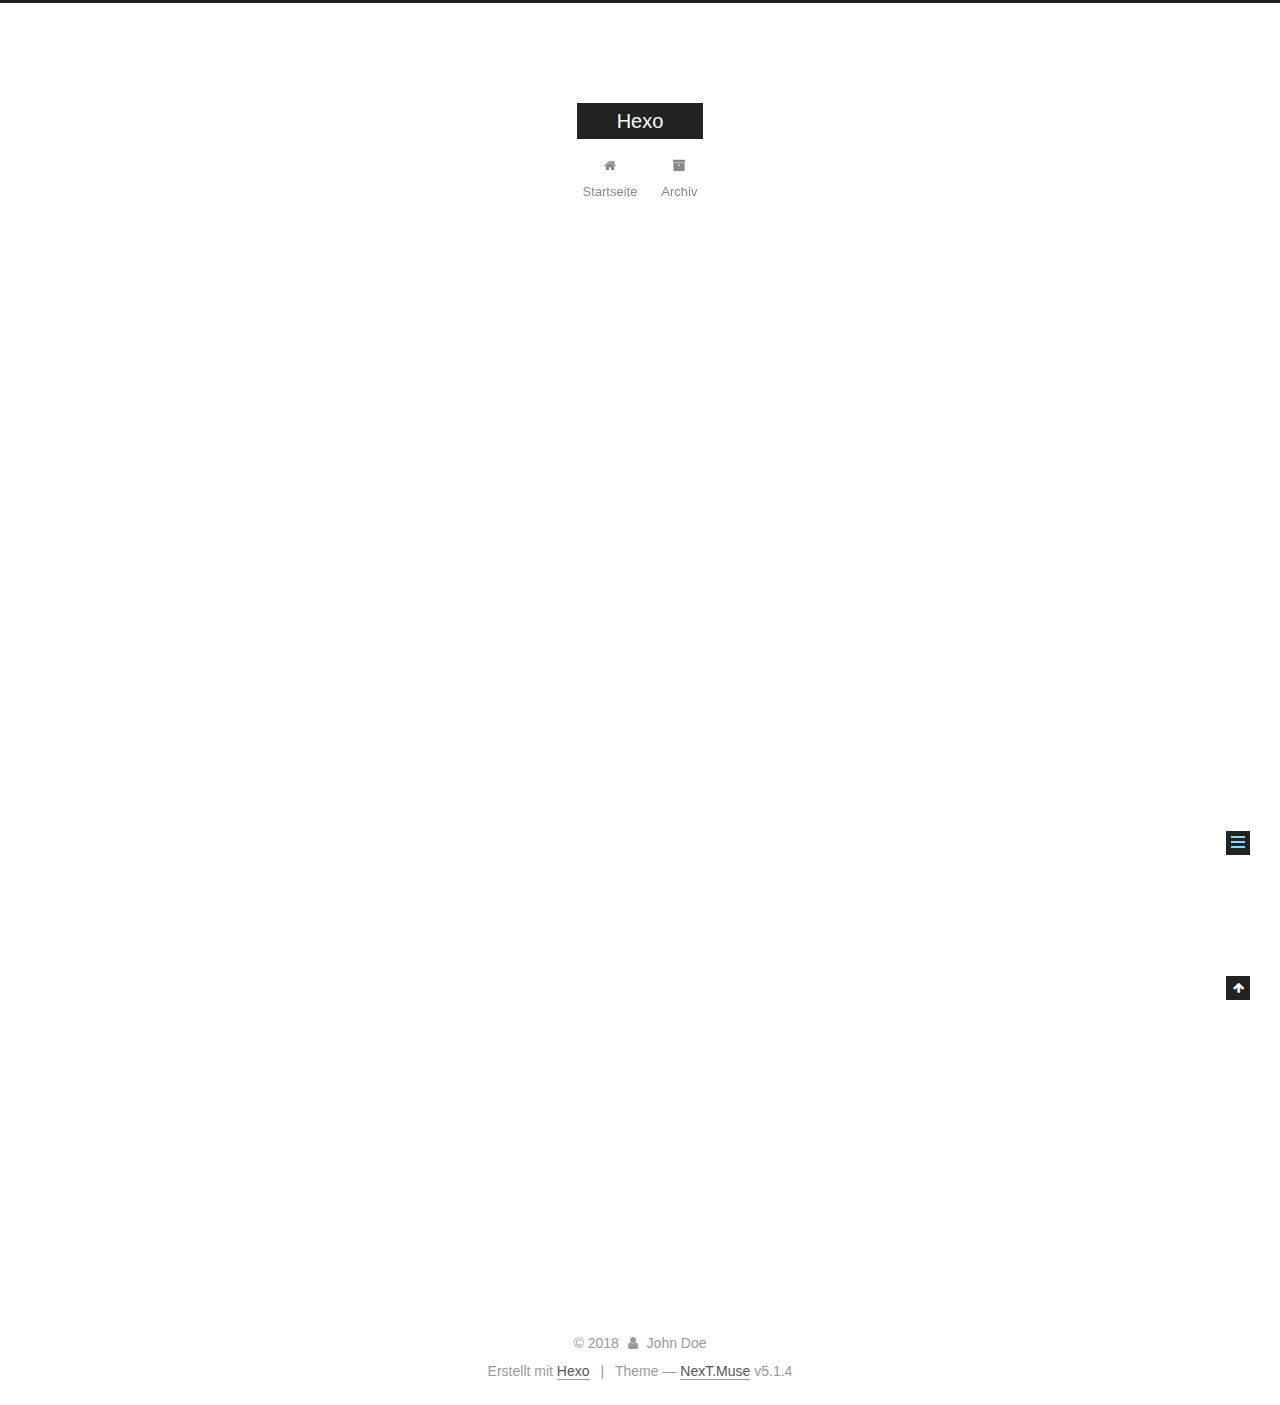
<file: 2018/03/28/hello-world/index.html>
<!DOCTYPE html>



  


<html class="theme-next muse use-motion" lang="">
<head>
  <meta charset="UTF-8"/>
<meta http-equiv="X-UA-Compatible" content="IE=edge" />
<meta name="viewport" content="width=device-width, initial-scale=1, maximum-scale=1"/>
<meta name="theme-color" content="#222">









<meta http-equiv="Cache-Control" content="no-transform" />
<meta http-equiv="Cache-Control" content="no-siteapp" />
















  
  
  <link href="/lib/fancybox/source/jquery.fancybox.css?v=2.1.5" rel="stylesheet" type="text/css" />







<link href="/lib/font-awesome/css/font-awesome.min.css?v=4.6.2" rel="stylesheet" type="text/css" />

<link href="/css/main.css?v=5.1.4" rel="stylesheet" type="text/css" />


  <link rel="apple-touch-icon" sizes="180x180" href="/images/apple-touch-icon-next.png?v=5.1.4">


  <link rel="icon" type="image/png" sizes="32x32" href="/images/favicon-32x32-next.png?v=5.1.4">


  <link rel="icon" type="image/png" sizes="16x16" href="/images/favicon-16x16-next.png?v=5.1.4">


  <link rel="mask-icon" href="/images/logo.svg?v=5.1.4" color="#222">





  <meta name="keywords" content="Hexo, NexT" />










<meta name="description" content="Welcome to Hexo! This is your very first post. Check documentation for more info. If you get any problems when using Hexo, you can find the answer in troubleshooting or you can ask me on GitHub. Quick">
<meta property="og:type" content="article">
<meta property="og:title" content="Hello World">
<meta property="og:url" content="http://yoursite.com/2018/03/28/hello-world/index.html">
<meta property="og:site_name" content="Hexo">
<meta property="og:description" content="Welcome to Hexo! This is your very first post. Check documentation for more info. If you get any problems when using Hexo, you can find the answer in troubleshooting or you can ask me on GitHub. Quick">
<meta property="og:updated_time" content="2018-03-28T08:28:48.510Z">
<meta name="twitter:card" content="summary">
<meta name="twitter:title" content="Hello World">
<meta name="twitter:description" content="Welcome to Hexo! This is your very first post. Check documentation for more info. If you get any problems when using Hexo, you can find the answer in troubleshooting or you can ask me on GitHub. Quick">



<script type="text/javascript" id="hexo.configurations">
  var NexT = window.NexT || {};
  var CONFIG = {
    root: '/',
    scheme: 'Muse',
    version: '5.1.4',
    sidebar: {"position":"left","display":"post","offset":12,"b2t":false,"scrollpercent":false,"onmobile":false},
    fancybox: true,
    tabs: true,
    motion: {"enable":true,"async":false,"transition":{"post_block":"fadeIn","post_header":"slideDownIn","post_body":"slideDownIn","coll_header":"slideLeftIn","sidebar":"slideUpIn"}},
    duoshuo: {
      userId: '0',
      author: 'Author'
    },
    algolia: {
      applicationID: '',
      apiKey: '',
      indexName: '',
      hits: {"per_page":10},
      labels: {"input_placeholder":"Search for Posts","hits_empty":"We didn't find any results for the search: ${query}","hits_stats":"${hits} results found in ${time} ms"}
    }
  };
</script>



  <link rel="canonical" href="http://yoursite.com/2018/03/28/hello-world/"/>





  <title>Hello World | Hexo</title>
  








</head>

<body itemscope itemtype="http://schema.org/WebPage" lang="">

  
  
    
  

  <div class="container sidebar-position-left page-post-detail">
    <div class="headband"></div>

    <header id="header" class="header" itemscope itemtype="http://schema.org/WPHeader">
      <div class="header-inner"><div class="site-brand-wrapper">
  <div class="site-meta ">
    

    <div class="custom-logo-site-title">
      <a href="/"  class="brand" rel="start">
        <span class="logo-line-before"><i></i></span>
        <span class="site-title">Hexo</span>
        <span class="logo-line-after"><i></i></span>
      </a>
    </div>
      
        <p class="site-subtitle"></p>
      
  </div>

  <div class="site-nav-toggle">
    <button>
      <span class="btn-bar"></span>
      <span class="btn-bar"></span>
      <span class="btn-bar"></span>
    </button>
  </div>
</div>

<nav class="site-nav">
  

  
    <ul id="menu" class="menu">
      
        
        <li class="menu-item menu-item-home">
          <a href="/" rel="section">
            
              <i class="menu-item-icon fa fa-fw fa-home"></i> <br />
            
            Startseite
          </a>
        </li>
      
        
        <li class="menu-item menu-item-archives">
          <a href="/archives/" rel="section">
            
              <i class="menu-item-icon fa fa-fw fa-archive"></i> <br />
            
            Archiv
          </a>
        </li>
      

      
    </ul>
  

  
</nav>



 </div>
    </header>

    <main id="main" class="main">
      <div class="main-inner">
        <div class="content-wrap">
          <div id="content" class="content">
            

  <div id="posts" class="posts-expand">
    

  

  
  
  

  <article class="post post-type-normal" itemscope itemtype="http://schema.org/Article">
  
  
  
  <div class="post-block">
    <link itemprop="mainEntityOfPage" href="http://yoursite.com/2018/03/28/hello-world/">

    <span hidden itemprop="author" itemscope itemtype="http://schema.org/Person">
      <meta itemprop="name" content="John Doe">
      <meta itemprop="description" content="">
      <meta itemprop="image" content="/images/avatar.gif">
    </span>

    <span hidden itemprop="publisher" itemscope itemtype="http://schema.org/Organization">
      <meta itemprop="name" content="Hexo">
    </span>

    
      <header class="post-header">

        
        
          <h1 class="post-title" itemprop="name headline">Hello World</h1>
        

        <div class="post-meta">
          <span class="post-time">
            
              <span class="post-meta-item-icon">
                <i class="fa fa-calendar-o"></i>
              </span>
              
                <span class="post-meta-item-text">Veröffentlicht am</span>
              
              <time title="Post created" itemprop="dateCreated datePublished" datetime="2018-03-28T16:28:48+08:00">
                2018-03-28
              </time>
            

            

            
          </span>

          

          
            
          

          
          

          

          

          

        </div>
      </header>
    

    
    
    
    <div class="post-body" itemprop="articleBody">

      
      

      
        <p>Welcome to <a href="https://hexo.io/" target="_blank" rel="noopener">Hexo</a>! This is your very first post. Check <a href="https://hexo.io/docs/" target="_blank" rel="noopener">documentation</a> for more info. If you get any problems when using Hexo, you can find the answer in <a href="https://hexo.io/docs/troubleshooting.html" target="_blank" rel="noopener">troubleshooting</a> or you can ask me on <a href="https://github.com/hexojs/hexo/issues" target="_blank" rel="noopener">GitHub</a>.</p>
<h2 id="Quick-Start"><a href="#Quick-Start" class="headerlink" title="Quick Start"></a>Quick Start</h2><h3 id="Create-a-new-post"><a href="#Create-a-new-post" class="headerlink" title="Create a new post"></a>Create a new post</h3><figure class="highlight bash"><table><tr><td class="gutter"><pre><span class="line">1</span><br></pre></td><td class="code"><pre><span class="line">$ hexo new <span class="string">"My New Post"</span></span><br></pre></td></tr></table></figure>
<p>More info: <a href="https://hexo.io/docs/writing.html" target="_blank" rel="noopener">Writing</a></p>
<h3 id="Run-server"><a href="#Run-server" class="headerlink" title="Run server"></a>Run server</h3><figure class="highlight bash"><table><tr><td class="gutter"><pre><span class="line">1</span><br></pre></td><td class="code"><pre><span class="line">$ hexo server</span><br></pre></td></tr></table></figure>
<p>More info: <a href="https://hexo.io/docs/server.html" target="_blank" rel="noopener">Server</a></p>
<h3 id="Generate-static-files"><a href="#Generate-static-files" class="headerlink" title="Generate static files"></a>Generate static files</h3><figure class="highlight bash"><table><tr><td class="gutter"><pre><span class="line">1</span><br></pre></td><td class="code"><pre><span class="line">$ hexo generate</span><br></pre></td></tr></table></figure>
<p>More info: <a href="https://hexo.io/docs/generating.html" target="_blank" rel="noopener">Generating</a></p>
<h3 id="Deploy-to-remote-sites"><a href="#Deploy-to-remote-sites" class="headerlink" title="Deploy to remote sites"></a>Deploy to remote sites</h3><figure class="highlight bash"><table><tr><td class="gutter"><pre><span class="line">1</span><br></pre></td><td class="code"><pre><span class="line">$ hexo deploy</span><br></pre></td></tr></table></figure>
<p>More info: <a href="https://hexo.io/docs/deployment.html" target="_blank" rel="noopener">Deployment</a></p>

      
    </div>
    
    
    

    

    

    

    <footer class="post-footer">
      

      
      
      

      

      
      
    </footer>
  </div>
  
  
  
  </article>



    <div class="post-spread">
      
    </div>
  </div>


          </div>
          


          

  



        </div>
        
          
  
  <div class="sidebar-toggle">
    <div class="sidebar-toggle-line-wrap">
      <span class="sidebar-toggle-line sidebar-toggle-line-first"></span>
      <span class="sidebar-toggle-line sidebar-toggle-line-middle"></span>
      <span class="sidebar-toggle-line sidebar-toggle-line-last"></span>
    </div>
  </div>

  <aside id="sidebar" class="sidebar">
    
    <div class="sidebar-inner">

      

      
        <ul class="sidebar-nav motion-element">
          <li class="sidebar-nav-toc sidebar-nav-active" data-target="post-toc-wrap">
            Inhaltsverzeichnis
          </li>
          <li class="sidebar-nav-overview" data-target="site-overview-wrap">
            Übersicht
          </li>
        </ul>
      

      <section class="site-overview-wrap sidebar-panel">
        <div class="site-overview">
          <div class="site-author motion-element" itemprop="author" itemscope itemtype="http://schema.org/Person">
            
              <p class="site-author-name" itemprop="name">John Doe</p>
              <p class="site-description motion-element" itemprop="description"></p>
          </div>

          <nav class="site-state motion-element">

            
              <div class="site-state-item site-state-posts">
              
                <a href="/archives/">
              
                  <span class="site-state-item-count">1</span>
                  <span class="site-state-item-name">Artikel</span>
                </a>
              </div>
            

            

            

          </nav>

          

          

          
          

          
          

          

        </div>
      </section>

      
      <!--noindex-->
        <section class="post-toc-wrap motion-element sidebar-panel sidebar-panel-active">
          <div class="post-toc">

            
              
            

            
              <div class="post-toc-content"><ol class="nav"><li class="nav-item nav-level-2"><a class="nav-link" href="#Quick-Start"><span class="nav-number">1.</span> <span class="nav-text">Quick Start</span></a><ol class="nav-child"><li class="nav-item nav-level-3"><a class="nav-link" href="#Create-a-new-post"><span class="nav-number">1.1.</span> <span class="nav-text">Create a new post</span></a></li><li class="nav-item nav-level-3"><a class="nav-link" href="#Run-server"><span class="nav-number">1.2.</span> <span class="nav-text">Run server</span></a></li><li class="nav-item nav-level-3"><a class="nav-link" href="#Generate-static-files"><span class="nav-number">1.3.</span> <span class="nav-text">Generate static files</span></a></li><li class="nav-item nav-level-3"><a class="nav-link" href="#Deploy-to-remote-sites"><span class="nav-number">1.4.</span> <span class="nav-text">Deploy to remote sites</span></a></li></ol></li></ol></div>
            

          </div>
        </section>
      <!--/noindex-->
      

      

    </div>
  </aside>


        
      </div>
    </main>

    <footer id="footer" class="footer">
      <div class="footer-inner">
        <div class="copyright">&copy; <span itemprop="copyrightYear">2018</span>
  <span class="with-love">
    <i class="fa fa-user"></i>
  </span>
  <span class="author" itemprop="copyrightHolder">John Doe</span>

  
</div>


  <div class="powered-by">Erstellt mit  <a class="theme-link" target="_blank" href="https://hexo.io">Hexo</a></div>



  <span class="post-meta-divider">|</span>



  <div class="theme-info">Theme &mdash; <a class="theme-link" target="_blank" href="https://github.com/iissnan/hexo-theme-next">NexT.Muse</a> v5.1.4</div>




        







        
      </div>
    </footer>

    
      <div class="back-to-top">
        <i class="fa fa-arrow-up"></i>
        
      </div>
    

    

  </div>

  

<script type="text/javascript">
  if (Object.prototype.toString.call(window.Promise) !== '[object Function]') {
    window.Promise = null;
  }
</script>









  












  
  
    <script type="text/javascript" src="/lib/jquery/index.js?v=2.1.3"></script>
  

  
  
    <script type="text/javascript" src="/lib/fastclick/lib/fastclick.min.js?v=1.0.6"></script>
  

  
  
    <script type="text/javascript" src="/lib/jquery_lazyload/jquery.lazyload.js?v=1.9.7"></script>
  

  
  
    <script type="text/javascript" src="/lib/velocity/velocity.min.js?v=1.2.1"></script>
  

  
  
    <script type="text/javascript" src="/lib/velocity/velocity.ui.min.js?v=1.2.1"></script>
  

  
  
    <script type="text/javascript" src="/lib/fancybox/source/jquery.fancybox.pack.js?v=2.1.5"></script>
  


  


  <script type="text/javascript" src="/js/src/utils.js?v=5.1.4"></script>

  <script type="text/javascript" src="/js/src/motion.js?v=5.1.4"></script>



  
  

  
  <script type="text/javascript" src="/js/src/scrollspy.js?v=5.1.4"></script>
<script type="text/javascript" src="/js/src/post-details.js?v=5.1.4"></script>



  


  <script type="text/javascript" src="/js/src/bootstrap.js?v=5.1.4"></script>



  


  




	





  





  












  





  

  

  

  
  

  

  

  

</body>
</html>
</file>
<file: css/main.css>
/* normalize.css v3.0.2 | MIT License | git.io/normalize */
html {
  font-family: sans-serif; /* 1 */
  -ms-text-size-adjust: 100%; /* 2 */
  -webkit-text-size-adjust: 100%; /* 2 */
}
body {
  margin: 0;
}
article,
aside,
details,
figcaption,
figure,
footer,
header,
hgroup,
main,
menu,
nav,
section,
summary {
  display: block;
}
audio,
canvas,
progress,
video {
  display: inline-block; /* 1 */
  vertical-align: baseline; /* 2 */
}
audio:not([controls]) {
  display: none;
  height: 0;
}
[hidden],
template {
  display: none;
}
a {
  background-color: transparent;
}
a:active,
a:hover {
  outline: 0;
}
abbr[title] {
  border-bottom: 1px dotted;
}
b,
strong {
  font-weight: bold;
}
dfn {
  font-style: italic;
}
h1 {
  font-size: 2em;
  margin: 0.67em 0;
}
mark {
  background: #ff0;
  color: #000;
}
small {
  font-size: 80%;
}
sub,
sup {
  font-size: 75%;
  line-height: 0;
  position: relative;
  vertical-align: baseline;
}
sup {
  top: -0.5em;
}
sub {
  bottom: -0.25em;
}
img {
  border: 0;
}
svg:not(:root) {
  overflow: hidden;
}
figure {
  margin: 1em 40px;
}
hr {
  -moz-box-sizing: content-box;
  box-sizing: content-box;
  height: 0;
}
pre {
  overflow: auto;
}
code,
kbd,
pre,
samp {
  font-family: monospace, monospace;
  font-size: 1em;
}
button,
input,
optgroup,
select,
textarea {
  color: inherit; /* 1 */
  font: inherit; /* 2 */
  margin: 0; /* 3 */
}
button {
  overflow: visible;
}
button,
select {
  text-transform: none;
}
button,
html input[type="button"],
input[type="reset"],
input[type="submit"] {
  -webkit-appearance: button; /* 2 */
  cursor: pointer; /* 3 */
}
button[disabled],
html input[disabled] {
  cursor: default;
}
button::-moz-focus-inner,
input::-moz-focus-inner {
  border: 0;
  padding: 0;
}
input {
  line-height: normal;
}
input[type="checkbox"],
input[type="radio"] {
  box-sizing: border-box; /* 1 */
  padding: 0; /* 2 */
}
input[type="number"]::-webkit-inner-spin-button,
input[type="number"]::-webkit-outer-spin-button {
  height: auto;
}
input[type="search"] {
  -webkit-appearance: textfield; /* 1 */
  -moz-box-sizing: content-box;
  -webkit-box-sizing: content-box; /* 2 */
  box-sizing: content-box;
}
input[type="search"]::-webkit-search-cancel-button,
input[type="search"]::-webkit-search-decoration {
  -webkit-appearance: none;
}
fieldset {
  border: 1px solid #c0c0c0;
  margin: 0 2px;
  padding: 0.35em 0.625em 0.75em;
}
legend {
  border: 0; /* 1 */
  padding: 0; /* 2 */
}
textarea {
  overflow: auto;
}
optgroup {
  font-weight: bold;
}
table {
  border-collapse: collapse;
  border-spacing: 0;
}
td,
th {
  padding: 0;
}
::selection {
  background: #262a30;
  color: #fff;
}
body {
  position: relative;
  font-family: 'Lato', "PingFang SC", "Microsoft YaHei", sans-serif;
  font-size: 14px;
  line-height: 2;
  color: #555;
  background: #fff;
}
@media (max-width: 767px) {
  body {
    padding-right: 0 !important;
  }
}
@media (min-width: 768px) and (max-width: 991px) {
  body {
    padding-right: 0 !important;
  }
}
@media (min-width: 1600px) {
  body {
    font-size: 16px;
  }
}
h1,
h2,
h3,
h4,
h5,
h6 {
  margin: 0;
  padding: 0;
  font-weight: bold;
  line-height: 1.5;
  font-family: 'Lato', "PingFang SC", "Microsoft YaHei", sans-serif;
}
h2,
h3,
h4,
h5,
h6 {
  margin: 20px 0 15px;
}
h1 {
  font-size: 22px;
}
@media (max-width: 767px) {
  h1 {
    font-size: 18px;
  }
}
h2 {
  font-size: 20px;
}
@media (max-width: 767px) {
  h2 {
    font-size: 16px;
  }
}
h3 {
  font-size: 18px;
}
@media (max-width: 767px) {
  h3 {
    font-size: 14px;
  }
}
h4 {
  font-size: 16px;
}
@media (max-width: 767px) {
  h4 {
    font-size: 12px;
  }
}
h5 {
  font-size: 14px;
}
@media (max-width: 767px) {
  h5 {
    font-size: 10px;
  }
}
h6 {
  font-size: 12px;
}
@media (max-width: 767px) {
  h6 {
    font-size: 8px;
  }
}
p {
  margin: 0 0 20px 0;
}
a {
  color: #555;
  text-decoration: none;
  outline: none;
  border-bottom: 1px solid #999;
  word-wrap: break-word;
}
a:hover {
  color: #222;
  border-bottom-color: #222;
}
blockquote {
  margin: 0;
  padding: 0;
}
img {
  display: block;
  margin: auto;
  max-width: 100%;
  height: auto;
}
hr {
  margin: 40px 0;
  height: 3px;
  border: none;
  background-color: #ddd;
  background-image: repeating-linear-gradient(-45deg, #fff, #fff 4px, transparent 4px, transparent 8px);
}
blockquote {
  padding: 0 15px;
  color: #666;
  border-left: 4px solid #ddd;
}
blockquote cite::before {
  content: "-";
  padding: 0 5px;
}
dt {
  font-weight: 700;
}
dd {
  margin: 0;
  padding: 0;
}
kbd {
  border: 1px solid #ccc;
  border-radius: 0.2em;
  box-shadow: 0.1em 0.1em 0.2em rgba(0,0,0,0.1);
  background-color: #f9f9f9;
  font-family: inherit;
  background-image: -webkit-linear-gradient(top, #eee, #fff, #eee);
  padding: 0.1em 0.3em;
  white-space: nowrap;
}
.text-left {
  text-align: left;
}
.text-center {
  text-align: center;
}
.text-right {
  text-align: right;
}
.text-justify {
  text-align: justify;
}
.text-nowrap {
  white-space: nowrap;
}
.text-lowercase {
  text-transform: lowercase;
}
.text-uppercase {
  text-transform: uppercase;
}
.text-capitalize {
  text-transform: capitalize;
}
.center-block {
  display: block;
  margin-left: auto;
  margin-right: auto;
}
.clearfix:before,
.clearfix:after {
  content: " ";
  display: table;
}
.clearfix:after {
  clear: both;
}
.pullquote {
  width: 45%;
}
.pullquote.left {
  float: left;
  margin-left: 5px;
  margin-right: 10px;
}
.pullquote.right {
  float: right;
  margin-left: 10px;
  margin-right: 5px;
}
.affix.affix.affix {
  position: fixed;
}
.translation {
  margin-top: -20px;
  font-size: 14px;
  color: #999;
}
.scrollbar-measure {
  width: 100px;
  height: 100px;
  overflow: scroll;
  position: absolute;
  top: -9999px;
}
.use-motion .motion-element {
  opacity: 0;
}
table {
  margin: 20px 0;
  width: 100%;
  border-collapse: collapse;
  border-spacing: 0;
  border: 1px solid #ddd;
  font-size: 14px;
  table-layout: fixed;
  word-wrap: break-all;
}
table>tbody>tr:nth-of-type(odd) {
  background-color: #f9f9f9;
}
table>tbody>tr:hover {
  background-color: #f5f5f5;
}
caption,
th,
td {
  padding: 8px;
  text-align: left;
  vertical-align: middle;
  font-weight: normal;
}
th,
td {
  border-bottom: 3px solid #ddd;
  border-right: 1px solid #eee;
}
th {
  padding-bottom: 10px;
  font-weight: 700;
}
td {
  border-bottom-width: 1px;
}
html,
body {
  height: 100%;
}
.container {
  position: relative;
  min-height: 100%;
}
.header-inner {
  margin: 0 auto;
  padding: 100px 0 70px;
  width: 700px;
}
@media (min-width: 1600px) {
  .container .header-inner {
    width: 900px;
  }
}
.main {
  padding-bottom: 150px;
}
.main-inner {
  margin: 0 auto;
  width: 700px;
}
@media (min-width: 1600px) {
  .container .main-inner {
    width: 900px;
  }
}
.footer {
  position: absolute;
  left: 0;
  bottom: 0;
  width: 100%;
  min-height: 50px;
}
.footer-inner {
  box-sizing: border-box;
  margin: 20px auto;
  width: 700px;
}
@media (min-width: 1600px) {
  .container .footer-inner {
    width: 900px;
  }
}
pre,
.highlight {
  overflow: auto;
  margin: 20px 0;
  padding: 0;
  font-size: 13px;
  color: #4d4d4c;
  background: #f7f7f7;
  line-height: 1.6;
}
pre,
code {
  font-family: consolas, Menlo, "PingFang SC", "Microsoft YaHei", monospace;
}
code {
  padding: 2px 4px;
  word-wrap: break-word;
  color: #555;
  background: #eee;
  border-radius: 3px;
  font-size: 13px;
}
pre {
  padding: 10px;
}
pre code {
  padding: 0;
  color: #4d4d4c;
  background: none;
  text-shadow: none;
}
.highlight {
  border-radius: 1px;
}
.highlight pre {
  border: none;
  margin: 0;
  padding: 10px 0;
}
.highlight table {
  margin: 0;
  width: auto;
  border: none;
}
.highlight td {
  border: none;
  padding: 0;
}
.highlight figcaption {
  font-size: 1em;
  color: #4d4d4c;
  line-height: 1em;
  margin-bottom: 1em;
}
.highlight figcaption:before,
.highlight figcaption:after {
  content: " ";
  display: table;
}
.highlight figcaption:after {
  clear: both;
}
.highlight figcaption a {
  float: right;
  color: #4d4d4c;
}
.highlight figcaption a:hover {
  border-bottom-color: #4d4d4c;
}
.highlight .gutter pre {
  padding-left: 10px;
  padding-right: 10px;
  color: #869194;
  text-align: right;
  background-color: #eff2f3;
}
.highlight .code pre {
  width: 100%;
  padding-left: 10px;
  padding-right: 10px;
  background-color: #f7f7f7;
}
.highlight .line {
  height: 20px;
}
.gutter {
  -webkit-user-select: none;
  -moz-user-select: none;
  -ms-user-select: none;
  user-select: none;
}
.gist table {
  width: auto;
}
.gist table td {
  border: none;
}
pre .deletion {
  background: #fdd;
}
pre .addition {
  background: #dfd;
}
pre .meta {
  color: #8959a8;
}
pre .comment {
  color: #8e908c;
}
pre .variable,
pre .attribute,
pre .tag,
pre .regexp,
pre .ruby .constant,
pre .xml .tag .title,
pre .xml .pi,
pre .xml .doctype,
pre .html .doctype,
pre .css .id,
pre .css .class,
pre .css .pseudo {
  color: #c82829;
}
pre .number,
pre .preprocessor,
pre .built_in,
pre .literal,
pre .params,
pre .constant,
pre .command {
  color: #f5871f;
}
pre .ruby .class .title,
pre .css .rules .attribute,
pre .string,
pre .value,
pre .inheritance,
pre .header,
pre .ruby .symbol,
pre .xml .cdata,
pre .special,
pre .number,
pre .formula {
  color: #718c00;
}
pre .title,
pre .css .hexcolor {
  color: #3e999f;
}
pre .function,
pre .python .decorator,
pre .python .title,
pre .ruby .function .title,
pre .ruby .title .keyword,
pre .perl .sub,
pre .javascript .title,
pre .coffeescript .title {
  color: #4271ae;
}
pre .keyword,
pre .javascript .function {
  color: #8959a8;
}
.full-image.full-image.full-image.full-image {
  border: none;
  max-width: 100%;
  width: auto;
  margin: 20px auto 25px;
}
@media (min-width: 992px) {
  .full-image.full-image.full-image.full-image {
    max-width: none;
    width: 110%;
    margin: 25px -5%;
  }
}
.blockquote-center,
.page-home .post-type-quote blockquote,
.page-post-detail .post-type-quote blockquote {
  position: relative;
  margin: 40px 0;
  padding: 0;
  border-left: none;
  text-align: center;
}
.blockquote-center::before,
.page-home .post-type-quote blockquote::before,
.page-post-detail .post-type-quote blockquote::before,
.blockquote-center::after,
.page-home .post-type-quote blockquote::after,
.page-post-detail .post-type-quote blockquote::after {
  position: absolute;
  content: ' ';
  display: block;
  width: 100%;
  height: 24px;
  opacity: 0.2;
  background-repeat: no-repeat;
  background-position: 0 -6px;
  background-size: 22px 22px;
}
.blockquote-center::before,
.page-home .post-type-quote blockquote::before,
.page-post-detail .post-type-quote blockquote::before {
  top: -20px;
  background-image: url("../images/quote-l.svg");
  border-top: 1px solid #ccc;
}
.blockquote-center::after,
.page-home .post-type-quote blockquote::after,
.page-post-detail .post-type-quote blockquote::after {
  bottom: -20px;
  background-image: url("../images/quote-r.svg");
  border-bottom: 1px solid #ccc;
  background-position: 100% 8px;
}
.blockquote-center p,
.page-home .post-type-quote blockquote p,
.page-post-detail .post-type-quote blockquote p,
.blockquote-center div,
.page-home .post-type-quote blockquote div,
.page-post-detail .post-type-quote blockquote div {
  text-align: center;
}
.post .post-body .group-picture img {
  box-sizing: border-box;
  padding: 0 3px;
  border: none;
}
.post .group-picture-row {
  overflow: hidden;
  margin-top: 6px;
}
.post .group-picture-row:first-child {
  margin-top: 0;
}
.post .group-picture-column {
  float: left;
}
.page-post-detail .post-body .group-picture-column {
  float: none;
  margin-top: 10px;
  width: auto !important;
}
.page-post-detail .post-body .group-picture-column img {
  margin: 0 auto;
}
.page-archive .group-picture-container {
  overflow: hidden;
}
.page-archive .group-picture-row {
  float: left;
}
.page-archive .group-picture-row:first-child {
  margin-top: 6px;
}
.page-archive .group-picture-column {
  max-width: 150px;
  max-height: 150px;
}
.post-body .note {
  position: relative;
  padding: 15px;
  margin-bottom: 20px;
  border: 1px solid #eee;
  border-left-width: 5px;
  border-radius: 3px;
}
.post-body .note h2,
.post-body .note h3,
.post-body .note h4,
.post-body .note h5,
.post-body .note h6 {
  margin-top: 0;
  margin-bottom: 0;
  border-bottom: initial;
  padding-top: 0 !important;
}
.post-body .note p:first-child,
.post-body .note ul:first-child,
.post-body .note ol:first-child,
.post-body .note table:first-child,
.post-body .note pre:first-child,
.post-body .note blockquote:first-child {
  margin-top: 0;
}
.post-body .note p:last-child,
.post-body .note ul:last-child,
.post-body .note ol:last-child,
.post-body .note table:last-child,
.post-body .note pre:last-child,
.post-body .note blockquote:last-child {
  margin-bottom: 0;
}
.post-body .note.default {
  border-left-color: #777;
}
.post-body .note.default h2,
.post-body .note.default h3,
.post-body .note.default h4,
.post-body .note.default h5,
.post-body .note.default h6 {
  color: #777;
}
.post-body .note.primary {
  border-left-color: #6f42c1;
}
.post-body .note.primary h2,
.post-body .note.primary h3,
.post-body .note.primary h4,
.post-body .note.primary h5,
.post-body .note.primary h6 {
  color: #6f42c1;
}
.post-body .note.info {
  border-left-color: #428bca;
}
.post-body .note.info h2,
.post-body .note.info h3,
.post-body .note.info h4,
.post-body .note.info h5,
.post-body .note.info h6 {
  color: #428bca;
}
.post-body .note.success {
  border-left-color: #5cb85c;
}
.post-body .note.success h2,
.post-body .note.success h3,
.post-body .note.success h4,
.post-body .note.success h5,
.post-body .note.success h6 {
  color: #5cb85c;
}
.post-body .note.warning {
  border-left-color: #f0ad4e;
}
.post-body .note.warning h2,
.post-body .note.warning h3,
.post-body .note.warning h4,
.post-body .note.warning h5,
.post-body .note.warning h6 {
  color: #f0ad4e;
}
.post-body .note.danger {
  border-left-color: #d9534f;
}
.post-body .note.danger h2,
.post-body .note.danger h3,
.post-body .note.danger h4,
.post-body .note.danger h5,
.post-body .note.danger h6 {
  color: #d9534f;
}
.post-body .label {
  display: inline;
  padding: 0 2px;
  white-space: nowrap;
}
.post-body .label.default {
  background-color: #f0f0f0;
}
.post-body .label.primary {
  background-color: #efe6f7;
}
.post-body .label.info {
  background-color: #e5f2f8;
}
.post-body .label.success {
  background-color: #e7f4e9;
}
.post-body .label.warning {
  background-color: #fcf6e1;
}
.post-body .label.danger {
  background-color: #fae8eb;
}
.post-body .tabs {
  position: relative;
  display: block;
  margin-bottom: 20px;
  padding-top: 10px;
}
.post-body .tabs ul.nav-tabs {
  margin: 0;
  padding: 0;
  display: flex;
  margin-bottom: -1px;
}
@media (max-width: 413px) {
  .post-body .tabs ul.nav-tabs {
    display: block;
    margin-bottom: 5px;
  }
}
.post-body .tabs ul.nav-tabs li.tab {
  list-style-type: none !important;
  margin: 0 0.25em 0 0;
  border-top: 3px solid transparent;
  border-left: 1px solid transparent;
  border-right: 1px solid transparent;
}
@media (max-width: 413px) {
  .post-body .tabs ul.nav-tabs li.tab {
    margin: initial;
    border-top: 1px solid transparent;
    border-left: 3px solid transparent;
    border-right: 1px solid transparent;
    border-bottom: 1px solid transparent;
  }
}
.post-body .tabs ul.nav-tabs li.tab a {
  outline: 0;
  border-bottom: initial;
  display: block;
  line-height: 1.8em;
  padding: 0.25em 0.75em;
  transition-duration: 0.2s;
  transition-timing-function: ease-out;
  transition-delay: 0s;
}
.post-body .tabs ul.nav-tabs li.tab a i {
  width: 1.285714285714286em;
}
.post-body .tabs ul.nav-tabs li.tab.active {
  border-top: 3px solid #fc6423;
  border-left: 1px solid #ddd;
  border-right: 1px solid #ddd;
  background-color: #fff;
}
@media (max-width: 413px) {
  .post-body .tabs ul.nav-tabs li.tab.active {
    border-top: 1px solid #ddd;
    border-left: 3px solid #fc6423;
    border-right: 1px solid #ddd;
    border-bottom: 1px solid #ddd;
  }
}
.post-body .tabs ul.nav-tabs li.tab.active a {
  cursor: default;
  color: #555;
}
.post-body .tabs .tab-content {
  background-color: #fff;
}
.post-body .tabs .tab-content .tab-pane {
  border: 1px solid #ddd;
  padding: 20px 20px 0 20px;
}
.post-body .tabs .tab-content .tab-pane:not(.active) {
  display: none !important;
}
.post-body .tabs .tab-content .tab-pane.active {
  display: block !important;
}
.btn {
  display: inline-block;
  padding: 0 20px;
  font-size: 14px;
  color: #fff;
  background: #222;
  border: 2px solid #222;
  text-decoration: none;
  border-radius: 0;
  transition-property: background-color;
  transition-duration: 0.2s;
  transition-timing-function: ease-in-out;
  transition-delay: 0s;
  line-height: 2;
}
.btn:hover {
  border-color: #222;
  color: #222;
  background: #fff;
}
.btn +.btn {
  margin: 0 0 8px 8px;
}
.btn .fa-fw {
  width: 1.285714285714286em;
  text-align: left;
}
.btn-bar {
  display: block;
  width: 22px;
  height: 2px;
  background: #555;
  border-radius: 1px;
}
.btn-bar+.btn-bar {
  margin-top: 4px;
}
.pagination {
  margin: 120px 0 40px;
  text-align: center;
  border-top: 1px solid #eee;
}
.page-number-basic,
.pagination .prev,
.pagination .next,
.pagination .page-number,
.pagination .space {
  display: inline-block;
  position: relative;
  top: -1px;
  margin: 0 10px;
  padding: 0 11px;
}
@media (max-width: 767px) {
  .page-number-basic,
  .pagination .prev,
  .pagination .next,
  .pagination .page-number,
  .pagination .space {
    margin: 0 5px;
  }
}
.pagination .prev,
.pagination .next,
.pagination .page-number {
  border-bottom: 0;
  border-top: 1px solid #eee;
  transition-property: border-color;
  transition-duration: 0.2s;
  transition-timing-function: ease-in-out;
  transition-delay: 0s;
}
.pagination .prev:hover,
.pagination .next:hover,
.pagination .page-number:hover {
  border-top-color: #222;
}
.pagination .space {
  padding: 0;
  margin: 0;
}
.pagination .prev {
  margin-left: 0;
}
.pagination .next {
  margin-right: 0;
}
.pagination .page-number.current {
  color: #fff;
  background: #ccc;
  border-top-color: #ccc;
}
@media (max-width: 767px) {
  .pagination {
    border-top: none;
  }
  .pagination .prev,
  .pagination .next,
  .pagination .page-number {
    margin-bottom: 10px;
    border-top: 0;
    border-bottom: 1px solid #eee;
    padding: 0 10px;
  }
  .pagination .prev:hover,
  .pagination .next:hover,
  .pagination .page-number:hover {
    border-bottom-color: #222;
  }
}
.comments {
  margin: 60px 20px 0;
}
.tag-cloud {
  text-align: center;
}
.tag-cloud a {
  display: inline-block;
  margin: 10px;
}
.back-to-top {
  box-sizing: border-box;
  position: fixed;
  bottom: -100px;
  right: 30px;
  z-index: 1050;
  padding: 0 6px;
  width: 24px;
  background: #222;
  font-size: 12px;
  opacity: 1;
  color: #fff;
  cursor: pointer;
  text-align: center;
  -webkit-transform: translateZ(0);
  transition-property: bottom;
  transition-duration: 0.2s;
  transition-timing-function: ease-in-out;
  transition-delay: 0s;
}
@media (min-width: 768px) and (max-width: 991px) {
  .back-to-top {
    display: none !important;
  }
}
@media (max-width: 767px) {
  .back-to-top {
    display: none !important;
  }
}
.back-to-top.back-to-top-on {
  bottom: 19px;
}
.header {
  background: transparent;
}
.header-inner {
  position: relative;
}
.headband {
  height: 3px;
  background: #222;
}
.site-meta {
  margin: 0;
  text-align: center;
}
@media (max-width: 767px) {
  .site-meta {
    text-align: center;
  }
}
.brand {
  position: relative;
  display: inline-block;
  padding: 0 40px;
  color: #fff;
  background: #222;
  border-bottom: none;
}
.brand:hover {
  color: #fff;
}
.logo {
  display: inline-block;
  margin-right: 5px;
  line-height: 36px;
  vertical-align: top;
}
.site-title {
  display: inline-block;
  vertical-align: top;
  line-height: 36px;
  font-size: 20px;
  font-weight: normal;
  font-family: 'Lato', "PingFang SC", "Microsoft YaHei", sans-serif;
}
.site-subtitle {
  margin-top: 10px;
  font-size: 13px;
  color: #999;
}
.use-motion .brand {
  opacity: 0;
}
.use-motion .logo,
.use-motion .site-title,
.use-motion .site-subtitle {
  opacity: 0;
  position: relative;
  top: -10px;
}
.site-nav-toggle {
  display: none;
  position: absolute;
  top: 10px;
  left: 10px;
}
@media (max-width: 767px) {
  .site-nav-toggle {
    display: block;
  }
}
.site-nav-toggle button {
  margin-top: 2px;
  padding: 9px 10px;
  background: transparent;
  border: none;
}
@media (max-width: 767px) {
  .site-nav {
    display: none;
    margin: 0 -10px;
    padding: 0 10px;
    clear: both;
    border-top: 1px solid #ddd;
  }
}
@media (min-width: 768px) and (max-width: 991px) {
  .site-nav {
    display: block !important;
  }
}
@media (min-width: 992px) {
  .site-nav {
    display: block !important;
  }
}
.menu {
  margin-top: 20px;
  padding-left: 0;
  text-align: center;
}
.menu .menu-item {
  display: inline-block;
  margin: 0 10px;
  list-style: none;
}
@media screen and (max-width: 767px) {
  .menu .menu-item {
    margin-top: 10px;
  }
}
.menu .menu-item a {
  display: block;
  font-size: 13px;
  line-height: inherit;
  border-bottom: 1px solid transparent;
  transition-property: border-color;
  transition-duration: 0.2s;
  transition-timing-function: ease-in-out;
  transition-delay: 0s;
}
.menu .menu-item a:hover {
  border-bottom-color: #222;
}
.menu .menu-item .fa {
  margin-right: 5px;
}
.use-motion .menu-item {
  opacity: 0;
}
.post-body {
  font-family: 'Lato', "PingFang SC", "Microsoft YaHei", sans-serif;
}
@media (max-width: 767px) {
  .post-body {
    word-break: break-word;
  }
}
.post-body .fancybox img {
  display: block !important;
  margin: 0 auto;
  cursor: pointer;
  cursor: zoom-in;
  cursor: -webkit-zoom-in;
}
.post-body .image-caption,
.post-body .figure .caption {
  margin: -20px auto 15px;
  text-align: center;
  font-size: 14px;
  color: #999;
  font-weight: bold;
  line-height: 1;
}
.post-sticky-flag {
  display: inline-block;
  font-size: 16px;
  -ms-transform: rotate(30deg);
  -webkit-transform: rotate(30deg);
  -moz-transform: rotate(30deg);
  -ms-transform: rotate(30deg);
  -o-transform: rotate(30deg);
  transform: rotate(30deg);
}
.use-motion .post-block,
.use-motion .pagination,
.use-motion .comments {
  opacity: 0;
}
.use-motion .post-header {
  opacity: 0;
}
.use-motion .post-body {
  opacity: 0;
}
.use-motion .collection-title {
  opacity: 0;
}
.posts-expand {
  padding-top: 40px;
}
@media (max-width: 767px) {
  .posts-expand {
    margin: 0 20px;
  }
  .post-body pre .gutter pre {
    padding-right: 10px;
  }
  .post-body .highlight {
    margin-left: 0px;
    margin-right: 0px;
    padding: 0;
  }
  .post-body .highlight .gutter pre {
    padding-right: 10px;
  }
}
@media (min-width: 992px) {
  .posts-expand .post-body {
    text-align: justify;
  }
}
.posts-expand .post-body h2,
.posts-expand .post-body h3,
.posts-expand .post-body h4,
.posts-expand .post-body h5,
.posts-expand .post-body h6 {
  padding-top: 10px;
}
.posts-expand .post-body h2 .header-anchor,
.posts-expand .post-body h3 .header-anchor,
.posts-expand .post-body h4 .header-anchor,
.posts-expand .post-body h5 .header-anchor,
.posts-expand .post-body h6 .header-anchor {
  float: right;
  margin-left: 10px;
  color: #ccc;
  border-bottom-style: none;
  visibility: hidden;
}
.posts-expand .post-body h2 .header-anchor:hover,
.posts-expand .post-body h3 .header-anchor:hover,
.posts-expand .post-body h4 .header-anchor:hover,
.posts-expand .post-body h5 .header-anchor:hover,
.posts-expand .post-body h6 .header-anchor:hover {
  color: inherit;
}
.posts-expand .post-body h2:hover .header-anchor,
.posts-expand .post-body h3:hover .header-anchor,
.posts-expand .post-body h4:hover .header-anchor,
.posts-expand .post-body h5:hover .header-anchor,
.posts-expand .post-body h6:hover .header-anchor {
  visibility: visible;
}
.posts-expand .post-body ul li {
  list-style: circle;
}
.posts-expand .post-body img {
  box-sizing: border-box;
  margin: auto;
  padding: 3px;
  border: 1px solid #ddd;
}
.posts-expand .post-body .fancybox img {
  margin: 0 auto 25px;
}
@media (max-width: 767px) {
  .posts-collapse {
    margin: 0 20px;
  }
  .posts-collapse .post-title,
  .posts-collapse .post-meta {
    display: block;
    width: auto;
    text-align: left;
  }
}
.posts-collapse {
  position: relative;
  z-index: 1010;
  margin-left: 55px;
}
.posts-collapse::after {
  content: " ";
  position: absolute;
  top: 20px;
  left: 0;
  margin-left: -2px;
  width: 4px;
  height: 100%;
  background: #f5f5f5;
  z-index: -1;
}
@media (max-width: 767px) {
  .posts-collapse {
    margin: 0 20px;
  }
}
.posts-collapse .collection-title {
  position: relative;
  margin: 60px 0;
}
.posts-collapse .collection-title h1,
.posts-collapse .collection-title h2 {
  margin-left: 20px;
}
.posts-collapse .collection-title small {
  color: #bbb;
  margin-left: 5px;
}
.posts-collapse .collection-title::before {
  content: " ";
  position: absolute;
  left: 0;
  top: 50%;
  margin-left: -4px;
  margin-top: -4px;
  width: 8px;
  height: 8px;
  background: #bbb;
  border-radius: 50%;
}
.posts-collapse .post {
  margin: 30px 0;
}
.posts-collapse .post-header {
  position: relative;
  transition-duration: 0.2s;
  transition-timing-function: ease-in-out;
  transition-delay: 0s;
  transition-property: border;
  border-bottom: 1px dashed #ccc;
}
.posts-collapse .post-header::before {
  content: " ";
  position: absolute;
  left: 0;
  top: 12px;
  width: 6px;
  height: 6px;
  margin-left: -4px;
  background: #bbb;
  border-radius: 50%;
  border: 1px solid #fff;
  transition-duration: 0.2s;
  transition-timing-function: ease-in-out;
  transition-delay: 0s;
  transition-property: background;
}
.posts-collapse .post-header:hover {
  border-bottom-color: #666;
}
.posts-collapse .post-header:hover::before {
  background: #222;
}
.posts-collapse .post-meta {
  position: absolute;
  font-size: 12px;
  left: 20px;
  top: 5px;
}
.posts-collapse .post-comments-count {
  display: none;
}
.posts-collapse .post-title {
  margin-left: 60px;
  font-size: 16px;
  font-weight: normal;
  line-height: inherit;
}
.posts-collapse .post-title::after {
  margin-left: 3px;
  opacity: 0.6;
}
.posts-collapse .post-title a {
  color: #666;
  border-bottom: none;
}
.page-home .post-type-quote .post-header,
.page-post-detail .post-type-quote .post-header,
.page-home .post-type-quote .post-tags,
.page-post-detail .post-type-quote .post-tags {
  display: none;
}
.posts-expand .post-title {
  text-align: center;
  word-break: break-word;
  font-weight: 400;
}
.posts-expand .post-title-link {
  display: inline-block;
  position: relative;
  color: #555;
  border-bottom: none;
  line-height: 1.2;
  vertical-align: top;
}
.posts-expand .post-title-link::before {
  content: "";
  position: absolute;
  width: 100%;
  height: 2px;
  bottom: 0;
  left: 0;
  background-color: #000;
  visibility: hidden;
  -webkit-transform: scaleX(0);
  -moz-transform: scaleX(0);
  -ms-transform: scaleX(0);
  -o-transform: scaleX(0);
  transform: scaleX(0);
  transition-duration: 0.2s;
  transition-timing-function: ease-in-out;
  transition-delay: 0s;
}
.posts-expand .post-title-link:hover::before {
  visibility: visible;
  -webkit-transform: scaleX(1);
  -moz-transform: scaleX(1);
  -ms-transform: scaleX(1);
  -o-transform: scaleX(1);
  transform: scaleX(1);
}
.posts-expand .post-title-link .fa {
  font-size: 16px;
}
.posts-expand .post-meta {
  margin: 3px 0 60px 0;
  color: #999;
  font-family: 'Lato', "PingFang SC", "Microsoft YaHei", sans-serif;
  font-size: 12px;
  text-align: center;
}
.posts-expand .post-meta .post-category-list {
  display: inline-block;
  margin: 0;
  padding: 3px;
}
.posts-expand .post-meta .post-category-list-link {
  color: #999;
}
.posts-expand .post-meta .post-description {
  font-size: 14px;
  margin-top: 2px;
}
.post-meta-divider {
  margin: 0 0.5em;
}
.post-meta-item-icon {
  margin-right: 3px;
}
@media (min-width: 768px) and (max-width: 991px) {
  .post-meta-item-icon {
    display: inline-block;
  }
}
@media (max-width: 767px) {
  .post-meta-item-icon {
    display: inline-block;
  }
}
@media (min-width: 768px) and (max-width: 991px) {
  .post-meta-item-text {
    display: none;
  }
}
@media (max-width: 767px) {
  .post-meta-item-text {
    display: none;
  }
}
@media (max-width: 767px) {
  .posts-expand .post-comments-count {
    display: none;
  }
}
.post-button {
  margin-top: 40px;
}
.posts-expand .post-tags {
  margin-top: 40px;
  text-align: center;
}
.posts-expand .post-tags a {
  display: inline-block;
  margin-right: 10px;
  font-size: 13px;
}
.post-nav {
  display: table;
  margin-top: 15px;
  width: 100%;
  border-top: 1px solid #eee;
}
.post-nav-divider {
  display: table-cell;
  width: 10%;
}
.post-nav-item {
  display: table-cell;
  padding: 10px 0 0 0;
  width: 45%;
  vertical-align: top;
}
.post-nav-item a {
  position: relative;
  display: block;
  line-height: 25px;
  font-size: 14px;
  color: #555;
  border-bottom: none;
}
.post-nav-item a:hover {
  color: #222;
  border-bottom: none;
}
.post-nav-item a:active {
  top: 2px;
}
.post-nav-item .fa {
  position: absolute;
  top: 8px;
  left: 0;
  font-size: 12px;
}
.post-nav-next a {
  padding-left: 15px;
}
.post-nav-prev {
  text-align: right;
}
.post-nav-prev a {
  padding-right: 15px;
}
.post-nav-prev .fa {
  right: 0;
  left: auto;
}
.posts-expand .post-eof {
  display: block;
  margin: 80px auto 60px;
  width: 8%;
  height: 1px;
  background: #ccc;
  text-align: center;
}
.post:last-child .post-eof.post-eof.post-eof {
  display: none;
}
.post-gallery {
  display: table;
  table-layout: fixed;
  width: 100%;
  border-collapse: separate;
}
.post-gallery-row {
  display: table-row;
}
.post-gallery .post-gallery-img {
  display: table-cell;
  text-align: center;
  vertical-align: middle;
  border: none;
}
.post-gallery .post-gallery-img img {
  max-width: 100%;
  max-height: 100%;
  border: none;
}
.fancybox-close,
.fancybox-close:hover {
  border: none;
}
.rtl.post-body p,
.rtl.post-body a,
.rtl.post-body h1,
.rtl.post-body h2,
.rtl.post-body h3,
.rtl.post-body h4,
.rtl.post-body h5,
.rtl.post-body h6,
.rtl.post-body li,
.rtl.post-body ul,
.rtl.post-body ol {
  direction: rtl;
  font-family: UKIJ Ekran;
}
.rtl.post-title {
  font-family: UKIJ Ekran;
}
.sidebar {
  position: fixed;
  right: 0;
  top: 0;
  bottom: 0;
  width: 0;
  z-index: 1040;
  box-shadow: inset 0 2px 6px #000;
  background: #222;
  -webkit-transform: translateZ(0);
}
.sidebar a {
  color: #999;
  border-bottom-color: #555;
}
.sidebar a:hover {
  color: #eee;
}
@media (min-width: 768px) and (max-width: 991px) {
  .sidebar {
    display: none !important;
  }
}
@media (max-width: 767px) {
  .sidebar {
    display: none !important;
  }
}
.sidebar-inner {
  position: relative;
  padding: 20px 10px;
  color: #999;
  text-align: center;
}
.site-overview-wrap {
  overflow: hidden;
}
.site-overview {
  overflow-y: auto;
  overflow-x: hidden;
}
.sidebar-toggle {
  position: fixed;
  right: 30px;
  bottom: 45px;
  width: 14px;
  height: 14px;
  padding: 5px;
  background: #222;
  line-height: 0;
  z-index: 1050;
  cursor: pointer;
  -webkit-transform: translateZ(0);
}
@media (min-width: 768px) and (max-width: 991px) {
  .sidebar-toggle {
    display: none !important;
  }
}
@media (max-width: 767px) {
  .sidebar-toggle {
    display: none !important;
  }
}
.sidebar-toggle-line {
  position: relative;
  display: inline-block;
  vertical-align: top;
  height: 2px;
  width: 100%;
  background: #fff;
  margin-top: 3px;
}
.sidebar-toggle-line:first-child {
  margin-top: 0;
}
.site-author-image {
  display: block;
  margin: 0 auto;
  padding: 2px;
  max-width: 96px;
  height: auto;
  border: 2px solid #333;
}
.site-author-name {
  margin: 5px 0 0;
  text-align: center;
  color: #f5f5f5;
  font-weight: normal;
}
.site-description {
  margin-top: 5px;
  text-align: center;
  font-size: 14px;
  color: #999;
}
.site-state {
  overflow: hidden;
  line-height: 1.4;
  white-space: nowrap;
  text-align: center;
}
.site-state-item {
  display: inline-block;
  padding: 0 15px;
  border-left: 1px solid #333;
}
.site-state-item:first-child {
  border-left: none;
}
.site-state-item a {
  border-bottom: none;
}
.site-state-item-count {
  display: block;
  text-align: center;
  color: inherit;
  font-weight: 600;
  font-size: 18px;
}
.site-state-item-name {
  font-size: 13px;
  color: inherit;
}
.feed-link {
  margin-top: 20px;
}
.feed-link a {
  display: inline-block;
  padding: 0 15px;
  color: #fc6423;
  border: 1px solid #fc6423;
  border-radius: 4px;
}
.feed-link a i {
  color: #fc6423;
  font-size: 14px;
}
.feed-link a:hover {
  color: #fff;
  background: #fc6423;
}
.feed-link a:hover i {
  color: #fff;
}
.links-of-author {
  margin-top: 20px;
}
.links-of-author a {
  display: inline-block;
  vertical-align: middle;
  margin-right: 10px;
  margin-bottom: 10px;
  border-bottom-color: #555;
  font-size: 13px;
}
.links-of-author a:before {
  display: inline-block;
  vertical-align: middle;
  margin-right: 3px;
  content: " ";
  width: 4px;
  height: 4px;
  border-radius: 50%;
  background: #0e52ff;
}
.links-of-blogroll {
  font-size: 13px;
}
.links-of-blogroll-title {
  margin-top: 20px;
  font-size: 14px;
  font-weight: 600;
}
.links-of-blogroll-list {
  margin: 0;
  padding: 0;
  list-style: none;
}
.links-of-blogroll-item {
  padding: 2px 10px;
}
.links-of-blogroll-item a {
  max-width: 280px;
  box-sizing: border-box;
  display: inline-block;
  overflow: hidden;
  white-space: nowrap;
  text-overflow: ellipsis;
}
.sidebar-nav {
  margin: 0 0 20px;
  padding-left: 0;
}
.sidebar-nav li {
  display: inline-block;
  cursor: pointer;
  border-bottom: 1px solid transparent;
  font-size: 14px;
  color: #555;
}
.sidebar-nav li:hover {
  color: #f5f5f5;
}
.page-post-detail .sidebar-nav-toc {
  padding: 0 5px;
}
.page-post-detail .sidebar-nav-overview {
  margin-left: 10px;
}
.sidebar-nav .sidebar-nav-active {
  color: #87daff;
  border-bottom-color: #87daff;
}
.sidebar-nav .sidebar-nav-active:hover {
  color: #87daff;
}
.sidebar-panel {
  display: none;
}
.sidebar-panel-active {
  display: block;
}
.post-toc-empty {
  font-size: 14px;
  color: #666;
}
.post-toc-wrap {
  overflow: hidden;
}
.post-toc {
  overflow: auto;
}
.post-toc ol {
  margin: 0;
  padding: 0 2px 5px 10px;
  text-align: left;
  list-style: none;
  font-size: 14px;
}
.post-toc ol > ol {
  padding-left: 0;
}
.post-toc ol a {
  transition-duration: 0.2s;
  transition-timing-function: ease-in-out;
  transition-delay: 0s;
  transition-property: all;
  color: #999;
  border-bottom-color: #555;
}
.post-toc ol a:hover {
  color: #ccc;
  border-bottom-color: #ccc;
}
.post-toc .nav-item {
  overflow: hidden;
  text-overflow: ellipsis;
  text-align: justify;
  white-space: nowrap;
  line-height: 1.8;
}
.post-toc .nav .nav-child {
  display: none;
}
.post-toc .nav .active > .nav-child {
  display: block;
}
.post-toc .nav .active-current > .nav-child {
  display: block;
}
.post-toc .nav .active-current > .nav-child > .nav-item {
  display: block;
}
.post-toc .nav .active > a {
  color: #87daff;
  border-bottom-color: #87daff;
}
.post-toc .nav .active-current > a {
  color: #87daff;
}
.post-toc .nav .active-current > a:hover {
  color: #87daff;
}
.footer {
  font-size: 14px;
  color: #999;
}
.footer img {
  border: none;
}
.footer-inner {
  text-align: center;
}
.with-love {
  display: inline-block;
  margin: 0 5px;
}
.powered-by,
.theme-info {
  display: inline-block;
}
.cc-license {
  margin-top: 10px;
  text-align: center;
}
.cc-license .cc-opacity {
  opacity: 0.7;
  border-bottom: none;
}
.cc-license .cc-opacity:hover {
  opacity: 0.9;
}
.cc-license img {
  display: inline-block;
}
.theme-next #ds-thread #ds-reset {
  color: #555;
}
.theme-next #ds-thread #ds-reset .ds-replybox {
  margin-bottom: 30px;
}
.theme-next #ds-thread #ds-reset .ds-replybox .ds-avatar,
.theme-next #ds-reset .ds-avatar img {
  box-shadow: none;
}
.theme-next #ds-thread #ds-reset .ds-textarea-wrapper {
  border-color: #c7d4e1;
  background: none;
  border-top-right-radius: 3px;
  border-top-left-radius: 3px;
}
.theme-next #ds-thread #ds-reset .ds-textarea-wrapper textarea {
  height: 60px;
}
.theme-next #ds-reset .ds-rounded-top {
  border-radius: 0;
}
.theme-next #ds-thread #ds-reset .ds-post-toolbar {
  box-sizing: border-box;
  border: 1px solid #c7d4e1;
  background: #f6f8fa;
}
.theme-next #ds-thread #ds-reset .ds-post-options {
  height: 40px;
  border: none;
  background: none;
}
.theme-next #ds-thread #ds-reset .ds-toolbar-buttons {
  top: 11px;
}
.theme-next #ds-thread #ds-reset .ds-sync {
  top: 5px;
}
.theme-next #ds-thread #ds-reset .ds-post-button {
  top: 4px;
  right: 5px;
  width: 90px;
  height: 30px;
  border: 1px solid #c5ced7;
  border-radius: 3px;
  background-image: linear-gradient(#fbfbfc, #f5f7f9);
  color: #60676d;
}
.theme-next #ds-thread #ds-reset .ds-post-button:hover {
  background-position: 0 -30px;
  color: #60676d;
}
.theme-next #ds-thread #ds-reset .ds-comments-info {
  padding: 10px 0;
}
.theme-next #ds-thread #ds-reset .ds-sort {
  display: none;
}
.theme-next #ds-thread #ds-reset li.ds-tab a.ds-current {
  border: none;
  background: #f6f8fa;
  color: #60676d;
}
.theme-next #ds-thread #ds-reset li.ds-tab a.ds-current:hover {
  background-color: #e9f0f7;
  color: #60676d;
}
.theme-next #ds-thread #ds-reset li.ds-tab a {
  border-radius: 2px;
  padding: 5px;
}
.theme-next #ds-thread #ds-reset .ds-login-buttons p {
  color: #999;
  line-height: 36px;
}
.theme-next #ds-thread #ds-reset .ds-login-buttons .ds-service-list li {
  height: 28px;
}
.theme-next #ds-thread #ds-reset .ds-service-list a {
  background: none;
  padding: 5px;
  border: 1px solid;
  border-radius: 3px;
  text-align: center;
}
.theme-next #ds-thread #ds-reset .ds-service-list a:hover {
  color: #fff;
  background: #666;
}
.theme-next #ds-thread #ds-reset .ds-service-list .ds-weibo {
  color: #fc9b00;
  border-color: #fc9b00;
}
.theme-next #ds-thread #ds-reset .ds-service-list .ds-weibo:hover {
  background: #fc9b00;
}
.theme-next #ds-thread #ds-reset .ds-service-list .ds-qq {
  color: #60a3ec;
  border-color: #60a3ec;
}
.theme-next #ds-thread #ds-reset .ds-service-list .ds-qq:hover {
  background: #60a3ec;
}
.theme-next #ds-thread #ds-reset .ds-service-list .ds-renren {
  color: #2e7ac4;
  border-color: #2e7ac4;
}
.theme-next #ds-thread #ds-reset .ds-service-list .ds-renren:hover {
  background: #2e7ac4;
}
.theme-next #ds-thread #ds-reset .ds-service-list .ds-douban {
  color: #37994c;
  border-color: #37994c;
}
.theme-next #ds-thread #ds-reset .ds-service-list .ds-douban:hover {
  background: #37994c;
}
.theme-next #ds-thread #ds-reset .ds-service-list .ds-kaixin {
  color: #fef20d;
  border-color: #fef20d;
}
.theme-next #ds-thread #ds-reset .ds-service-list .ds-kaixin:hover {
  background: #fef20d;
}
.theme-next #ds-thread #ds-reset .ds-service-list .ds-netease {
  color: #f00;
  border-color: #f00;
}
.theme-next #ds-thread #ds-reset .ds-service-list .ds-netease:hover {
  background: #f00;
}
.theme-next #ds-thread #ds-reset .ds-service-list .ds-sohu {
  color: #ffcb05;
  border-color: #ffcb05;
}
.theme-next #ds-thread #ds-reset .ds-service-list .ds-sohu:hover {
  background: #ffcb05;
}
.theme-next #ds-thread #ds-reset .ds-service-list .ds-baidu {
  color: #2831e0;
  border-color: #2831e0;
}
.theme-next #ds-thread #ds-reset .ds-service-list .ds-baidu:hover {
  background: #2831e0;
}
.theme-next #ds-thread #ds-reset .ds-service-list .ds-google {
  color: #166bec;
  border-color: #166bec;
}
.theme-next #ds-thread #ds-reset .ds-service-list .ds-google:hover {
  background: #166bec;
}
.theme-next #ds-thread #ds-reset .ds-service-list .ds-weixin {
  color: #00ce0d;
  border-color: #00ce0d;
}
.theme-next #ds-thread #ds-reset .ds-service-list .ds-weixin:hover {
  background: #00ce0d;
}
.theme-next #ds-thread #ds-reset .ds-service-list .ds-more-services {
  border: none;
}
.theme-next #ds-thread #ds-reset .ds-service-list .ds-more-services:hover {
  background: none;
}
.theme-next #ds-reset .duoshuo-ua-admin {
  display: inline-block;
  color: #f00;
}
.theme-next #ds-reset .duoshuo-ua-platform,
.theme-next #ds-reset .duoshuo-ua-browser {
  color: #ccc;
}
.theme-next #ds-reset .duoshuo-ua-platform .fa,
.theme-next #ds-reset .duoshuo-ua-browser .fa {
  display: inline-block;
  margin-right: 3px;
}
.theme-next #ds-reset .duoshuo-ua-separator {
  display: inline-block;
  margin-left: 5px;
}
.theme-next .this_ua {
  background-color: #ccc !important;
  border-radius: 4px;
  padding: 0 5px !important;
  margin: 1px 1px !important;
  border: 1px solid #bbb !important;
  color: #fff;
  display: inline-block !important;
}
.theme-next .this_ua.admin {
  background-color: #d9534f !important;
  border-color: #d9534f !important;
}
.theme-next .this_ua.platform.iOS,
.theme-next .this_ua.platform.Mac,
.theme-next .this_ua.platform.Windows {
  background-color: #39b3d7 !important;
  border-color: #46b8da !important;
}
.theme-next .this_ua.platform.Linux {
  background-color: #3a3a3a !important;
  border-color: #1f1f1f !important;
}
.theme-next .this_ua.platform.Android {
  background-color: #00c47d !important;
  border-color: #01b171 !important;
}
.theme-next .this_ua.browser.Mobile,
.theme-next .this_ua.browser.Chrome {
  background-color: #5cb85c !important;
  border-color: #4cae4c !important;
}
.theme-next .this_ua.browser.Firefox {
  background-color: #f0ad4e !important;
  border-color: #eea236 !important;
}
.theme-next .this_ua.browser.Maxthon,
.theme-next .this_ua.browser.IE {
  background-color: #428bca !important;
  border-color: #357ebd !important;
}
.theme-next .this_ua.browser.baidu,
.theme-next .this_ua.browser.UCBrowser,
.theme-next .this_ua.browser.Opera {
  background-color: #d9534f !important;
  border-color: #d43f3a !important;
}
.theme-next .this_ua.browser.Android,
.theme-next .this_ua.browser.QQBrowser {
  background-color: #78ace9 !important;
  border-color: #4cae4c !important;
}
.post-spread {
  margin-top: 20px;
  text-align: center;
}
.jiathis_style {
  display: inline-block;
}
.jiathis_style a {
  border: none;
}
.fa {
  font-family: FontAwesome !important;
}
.post-spread {
  margin-top: 20px;
  text-align: center;
}
.bdshare-slide-button-box a {
  border: none;
}
.bdsharebuttonbox {
  display: inline-block;
}
.bdsharebuttonbox a {
  border: none;
}
.local-search-pop-overlay {
  position: fixed;
  width: 100%;
  height: 100%;
  top: 0;
  left: 0;
  z-index: 2080;
  background-color: rgba(0,0,0,0.3);
}
.local-search-popup {
  display: none;
  position: fixed;
  top: 10%;
  left: 50%;
  margin-left: -350px;
  width: 700px;
  height: 80%;
  padding: 0;
  background: #fff;
  color: #333;
  z-index: 9999;
  border-radius: 5px;
}
@media (max-width: 767px) {
  .local-search-popup {
    padding: 0;
    top: 0;
    left: 0;
    margin: 0;
    width: 100%;
    height: 100%;
    border-radius: 0;
  }
}
.local-search-popup ul.search-result-list {
  padding: 0;
  margin: 0 5px;
}
.local-search-popup p.search-result {
  border-bottom: 1px dashed #ccc;
  padding: 5px 0;
}
.local-search-popup a.search-result-title {
  font-weight: bold;
  font-size: 16px;
}
.local-search-popup .search-keyword {
  border-bottom: 1px dashed #f00;
  font-weight: bold;
  color: #f00;
}
.local-search-popup .local-search-header {
  padding: 5px;
  height: 36px;
  background: #f5f5f5;
  border-top-left-radius: 5px;
  border-top-right-radius: 5px;
}
.local-search-popup #local-search-result {
  overflow: auto;
  position: relative;
  padding: 5px 25px;
  height: calc(100% - 55px);
}
.local-search-popup .local-search-input-wrapper {
  display: inline-block;
  width: calc(100% - 90px);
  height: 36px;
  line-height: 36px;
  padding: 0 5px;
}
.local-search-popup .local-search-input-wrapper input {
  padding: 8px 0;
  height: 20px;
  display: block;
  width: 100%;
  outline: none;
  border: none;
  background: transparent;
  vertical-align: middle;
}
.local-search-popup .search-icon,
.local-search-popup .popup-btn-close {
  display: inline-block;
  font-size: 18px;
  color: #999;
  height: 36px;
  width: 18px;
  padding-left: 10px;
  padding-right: 10px;
}
.local-search-popup .search-icon {
  float: left;
}
.local-search-popup .popup-btn-close {
  border-left: 1px solid #eee;
  float: right;
  cursor: pointer;
}
.local-search-popup #no-result {
  position: absolute;
  left: 50%;
  top: 50%;
  -webkit-transform: translate(-50%, -50%);
  -webkit-transform: translate(-50%, -50%);
  -moz-transform: translate(-50%, -50%);
  -ms-transform: translate(-50%, -50%);
  -o-transform: translate(-50%, -50%);
  transform: translate(-50%, -50%);
  color: #ccc;
}
.site-uv,
.site-pv,
.page-pv {
  display: inline-block;
}
.site-uv .busuanzi-value,
.site-pv .busuanzi-value,
.page-pv .busuanzi-value {
  margin: 0 5px;
}
.site-uv {
  margin-right: 10px;
}
.site-uv::after {
  content: "|";
  padding-left: 10px;
}
.page-archive .archive-page-counter {
  position: relative;
  top: 3px;
  left: 20px;
}
@media (max-width: 767px) {
  .page-archive .archive-page-counter {
    top: 5px;
  }
}
.page-archive .posts-collapse .archive-move-on {
  position: absolute;
  top: 11px;
  left: 0;
  margin-left: -6px;
  width: 10px;
  height: 10px;
  opacity: 0.5;
  background: #555;
  border: 1px solid #fff;
  border-radius: 50%;
}
.category-all-page .category-all-title {
  text-align: center;
}
.category-all-page .category-all {
  margin-top: 20px;
}
.category-all-page .category-list {
  margin: 0;
  padding: 0;
  list-style: none;
}
.category-all-page .category-list-item {
  margin: 5px 10px;
}
.category-all-page .category-list-count {
  color: #bbb;
}
.category-all-page .category-list-count:before {
  display: inline;
  content: " (";
}
.category-all-page .category-list-count:after {
  display: inline;
  content: ") ";
}
.category-all-page .category-list-child {
  padding-left: 10px;
}
#schedule ul#event-list {
  padding-left: 30px;
}
#schedule ul#event-list hr {
  margin: 20px 0 45px 0 !important;
  background: #222;
}
#schedule ul#event-list hr:after {
  display: inline-block;
  content: 'NOW';
  background: #222;
  color: #fff;
  font-weight: bold;
  text-align: right;
  padding: 0 5px;
}
#schedule ul#event-list li.event {
  margin: 20px 0px;
  background: #f9f9f9;
  padding-left: 10px;
  min-height: 40px;
}
#schedule ul#event-list li.event h2.event-summary {
  margin: 0;
  padding-bottom: 3px;
}
#schedule ul#event-list li.event h2.event-summary:before {
  display: inline-block;
  font-family: FontAwesome;
  font-size: 8px;
  content: '\f111';
  vertical-align: middle;
  margin-right: 25px;
  color: #bbb;
}
#schedule ul#event-list li.event span.event-relative-time {
  display: inline-block;
  font-size: 12px;
  font-weight: 400;
  padding-left: 12px;
  color: #bbb;
}
#schedule ul#event-list li.event span.event-details {
  display: block;
  color: #bbb;
  margin-left: 56px;
  padding-top: 3px;
  padding-bottom: 6px;
  text-indent: -24px;
  line-height: 18px;
}
#schedule ul#event-list li.event span.event-details:before {
  text-indent: 0;
  display: inline-block;
  width: 14px;
  font-family: FontAwesome;
  text-align: center;
  margin-right: 9px;
  color: #bbb;
}
#schedule ul#event-list li.event span.event-details.event-location:before {
  content: '\f041';
}
#schedule ul#event-list li.event span.event-details.event-duration:before {
  content: '\f017';
}
#schedule ul#event-list li.event-past {
  background: #fcfcfc;
}
#schedule ul#event-list li.event-past > * {
  opacity: 0.6;
}
#schedule ul#event-list li.event-past h2.event-summary {
  color: #bbb;
}
#schedule ul#event-list li.event-past h2.event-summary:before {
  color: #dfdfdf;
}
#schedule ul#event-list li.event-now {
  background: #222;
  color: #fff;
  padding: 15px 0 15px 10px;
}
#schedule ul#event-list li.event-now h2.event-summary:before {
  -webkit-transform: scale(1.2);
  -moz-transform: scale(1.2);
  -ms-transform: scale(1.2);
  -o-transform: scale(1.2);
  transform: scale(1.2);
  color: #fff;
  animation: dot-flash 1s alternate infinite ease-in-out;
}
#schedule ul#event-list li.event-now * {
  color: #fff !important;
}
@-moz-keyframes dot-flash {
  from {
    opacity: 1;
    -webkit-transform: scale(1.1);
    -moz-transform: scale(1.1);
    -ms-transform: scale(1.1);
    -o-transform: scale(1.1);
    transform: scale(1.1);
  }
  to {
    opacity: 0;
    -webkit-transform: scale(1);
    -moz-transform: scale(1);
    -ms-transform: scale(1);
    -o-transform: scale(1);
    transform: scale(1);
  }
}
@-webkit-keyframes dot-flash {
  from {
    opacity: 1;
    -webkit-transform: scale(1.1);
    -moz-transform: scale(1.1);
    -ms-transform: scale(1.1);
    -o-transform: scale(1.1);
    transform: scale(1.1);
  }
  to {
    opacity: 0;
    -webkit-transform: scale(1);
    -moz-transform: scale(1);
    -ms-transform: scale(1);
    -o-transform: scale(1);
    transform: scale(1);
  }
}
@-o-keyframes dot-flash {
  from {
    opacity: 1;
    -webkit-transform: scale(1.1);
    -moz-transform: scale(1.1);
    -ms-transform: scale(1.1);
    -o-transform: scale(1.1);
    transform: scale(1.1);
  }
  to {
    opacity: 0;
    -webkit-transform: scale(1);
    -moz-transform: scale(1);
    -ms-transform: scale(1);
    -o-transform: scale(1);
    transform: scale(1);
  }
}
@keyframes dot-flash {
  from {
    opacity: 1;
    -webkit-transform: scale(1.1);
    -moz-transform: scale(1.1);
    -ms-transform: scale(1.1);
    -o-transform: scale(1.1);
    transform: scale(1.1);
  }
  to {
    opacity: 0;
    -webkit-transform: scale(1);
    -moz-transform: scale(1);
    -ms-transform: scale(1);
    -o-transform: scale(1);
    transform: scale(1);
  }
}
.page-post-detail .sidebar-toggle-line {
  background: #87daff;
}
.page-post-detail .comments {
  overflow: hidden;
}
@media (max-width: 767px) {
  .header-inner,
  .container .main-inner,
  .footer-inner {
    width: auto;
  }
}
embed {
  display: block;
  margin: 0px auto 25px auto;
}
.custom-logo .site-meta-headline {
  text-align: center;
}
.custom-logo .brand {
  background: none;
}
.custom-logo .site-title {
  margin: 10px auto 0;
  font-size: 24px;
  color: #222;
}
.custom-logo .site-title a {
  border: none;
}
.custom-logo-image {
  margin: 0 auto;
  padding: 5px;
  max-width: 150px;
  background: #fff;
}
@media (max-width: 767px) {
  .site-nav {
    position: absolute;
    left: 0;
    top: 52px;
    margin: 0;
    width: 100%;
    padding: 0;
    background: #fff;
    border-bottom: 1px solid #ddd;
    z-index: 1030;
  }
}
@media (max-width: 767px) {
  .menu {
    text-align: left;
  }
}
@media (max-width: 767px) {
  .menu .menu-item {
    display: block;
    margin: 0 10px;
    vertical-align: top;
  }
}
@media (max-width: 767px) {
  .menu .menu-item br {
    display: none;
  }
}
@media (max-width: 767px) {
  .menu .menu-item a {
    padding: 5px 10px;
  }
}
.menu .menu-item .fa {
  margin-right: 0;
}
.site-search form {
  display: none;
}
.links-of-blogroll-inline .links-of-blogroll-item {
  display: inline-block;
}
</file>
